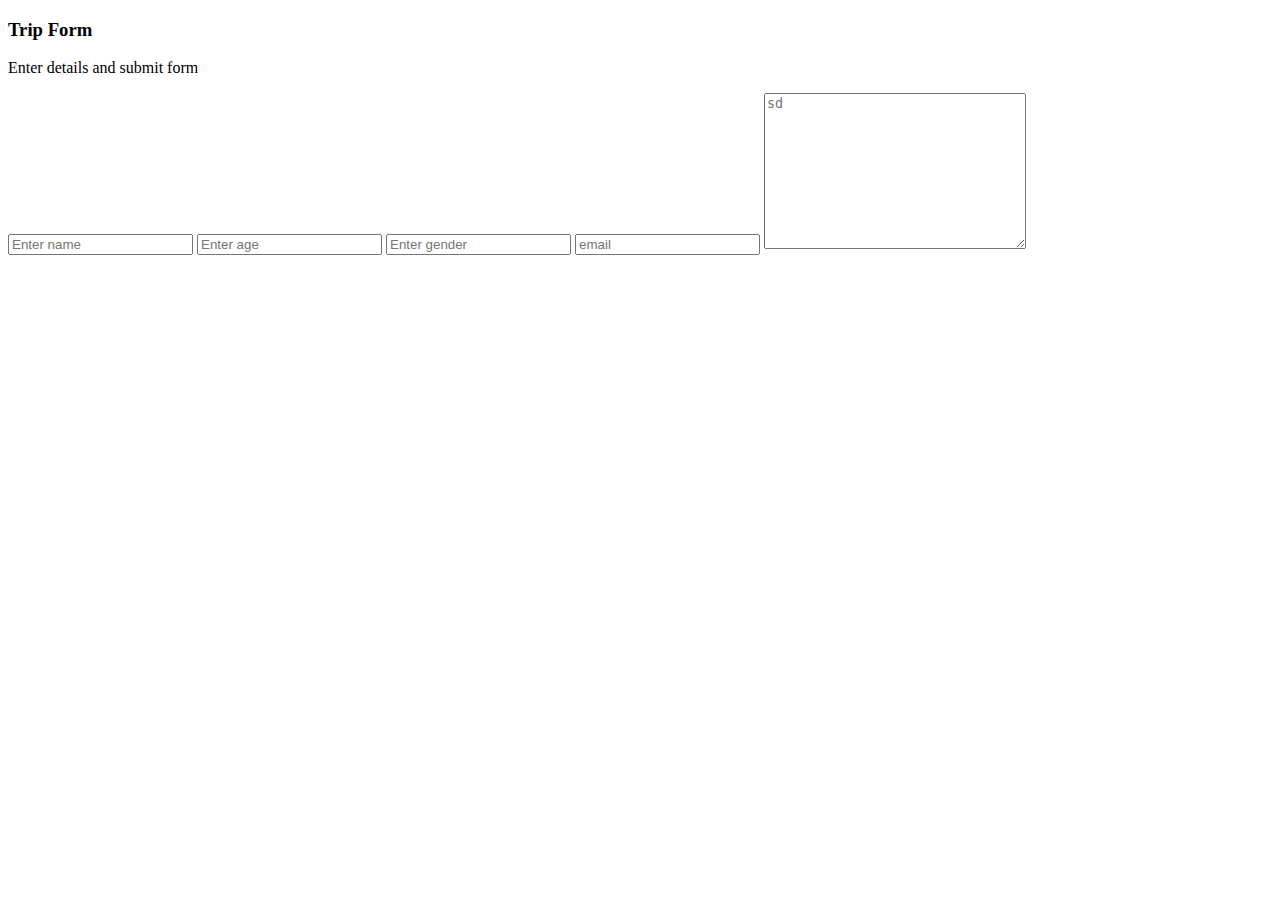
<file: others/test/index.html>
<!DOCTYPE html>
<html lang="en">
<head>
    <meta charset="UTF-8">
    <meta http-equiv="X-UA-Compatible" content="IE=edge">
    <meta name="viewport" content="width=device-width, initial-scale=1.0">
    <title>Travel Form</title>
</head>
<body>
    <div class="container">
        <h3>Trip Form</h3>
        <p>Enter details and submit form</p>
            <form action="index.php" method="post">
                <input type="text" name="name" id="name" placeholder="Enter name">
                <input type="text" name="age" id="age" placeholder="Enter age">
                <input type="text" name="gender" id="gender" placeholder="Enter gender">
                <input type="email" name="email" id="email" placeholder="email">
                <textarea name="desc" id="desc" cols="30" rows="10" placeholder="sd"></textarea>
                
            </form>
    </div>
</body>
</html>
</file>
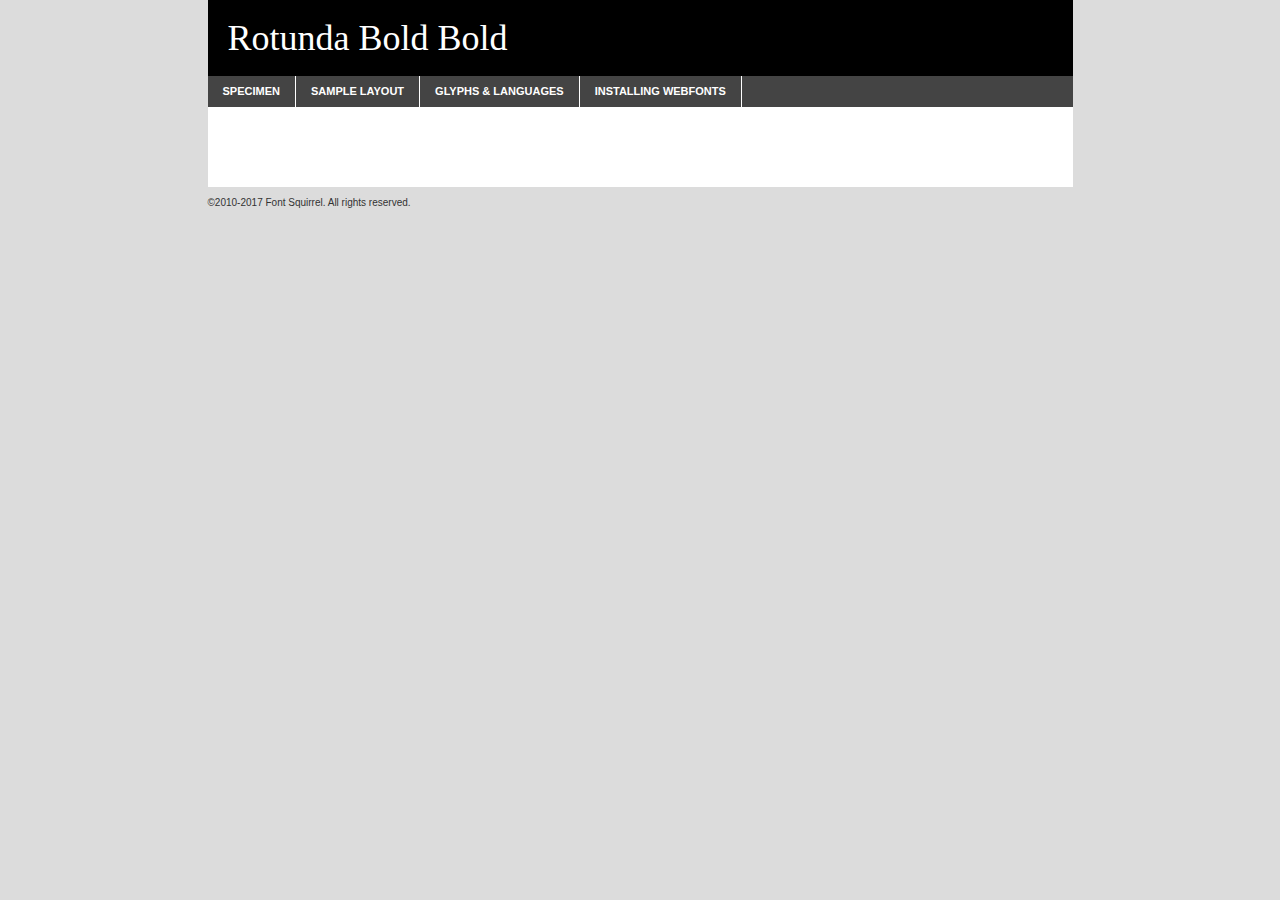
<file: css/fonts/rotunda-bold-demo.html>
<!DOCTYPE html PUBLIC "-//W3C//DTD XHTML 1.0 Transitional//EN"
        "http://www.w3.org/TR/xhtml1/DTD/xhtml1-transitional.dtd">

<html xmlns="http://www.w3.org/1999/xhtml" xml:lang="en" lang="en">
<head>
    <meta http-equiv="Content-Type" content="text/html; charset=utf-8"/>
    <script src="http://ajax.googleapis.com/ajax/libs/jquery/1.7.2/jquery.min.js" type="text/javascript" charset="utf-8"></script>
    <script type="text/javascript">
		(function($) {
			$.fn.easyTabs = function(option) {
				var param = jQuery.extend({ fadeSpeed: 'fast', defaultContent: 1, activeClass: 'active' }, option);
				$(this).each(function() {
					var thisId = '#' + this.id;
					if ( param.defaultContent == '' )
					{
						param.defaultContent = 1;
					}
					if ( typeof param.defaultContent == 'number' )
					{
						var defaultTab = $(thisId + ' .tabs li:eq(' + (param.defaultContent - 1) + ') a').attr('href').substr(1);
					}
					else
					{
						var defaultTab = param.defaultContent;
					}
					$(thisId + ' .tabs li a').each(function() {
						var tabToHide = $(this).attr('href').substr(1);
						$('#' + tabToHide).addClass('easytabs-tab-content');
					});
					hideAll();
					changeContent(defaultTab);

					function hideAll() {$(thisId + ' .easytabs-tab-content').hide();}

					function changeContent(tabId)
					{
						hideAll();
						$(thisId + ' .tabs li').removeClass(param.activeClass);
						$(thisId + ' .tabs li a[href=#' + tabId + ']').closest('li').addClass(param.activeClass);
						if ( param.fadeSpeed != 'none' )
						{
							$(thisId + ' #' + tabId).fadeIn(param.fadeSpeed);
						}
						else
						{
							$(thisId + ' #' + tabId).show();
						}
					}

					$(thisId + ' .tabs li').click(function() {
						var tabId = $(this).find('a').attr('href').substr(1);
						changeContent(tabId);
						return false;
					});
				});
			}
		})(jQuery);
    </script>
    <link rel="stylesheet" href="specimen_files/specimen_stylesheet.css" type="text/css" charset="utf-8"/>
    <link rel="stylesheet" href="stylesheet.css" type="text/css" charset="utf-8"/>

    <style type="text/css">
        		body {
			font-family: 'rotundabold';
        		}

            </style>

    <title>Rotunda Bold Bold Specimen</title>


    <script type="text/javascript" charset="utf-8">
		$(document).ready(function() {
			$('#container').easyTabs({ defaultContent: 1 });
		});
    </script>
</head>

<body>
<div id="container">
    <div id="header">
		Rotunda Bold Bold    </div>
    <ul class="tabs">
        <li><a href="#specimen">Specimen</a></li>
        <li><a href="#layout">Sample Layout</a></li>
		        <li><a href="#glyphs">Glyphs &amp; Languages</a></li>
        <li><a href="#installing">Installing Webfonts</a></li>

    </ul>

    <div id="main_content">


        <div id="specimen">

            <div class="section">
                <div class="grid12 firstcol">
                    <div class="huge">AaBb</div>
                </div>
            </div>

            <div class="section">
                <div class="glyph_range">A&#x200B;B&#x200b;C&#x200b;D&#x200b;E&#x200b;F&#x200b;G&#x200b;H&#x200b;I&#x200b;J&#x200b;K&#x200b;L&#x200b;M&#x200b;N&#x200b;O&#x200b;P&#x200b;Q&#x200b;R&#x200b;S&#x200b;T&#x200b;U&#x200b;V&#x200b;W&#x200b;X&#x200b;Y&#x200b;Z&#x200b;a&#x200b;b&#x200b;c&#x200b;d&#x200b;e&#x200b;f&#x200b;g&#x200b;h&#x200b;i&#x200b;j&#x200b;k&#x200b;l&#x200b;m&#x200b;n&#x200b;o&#x200b;p&#x200b;q&#x200b;r&#x200b;s&#x200b;t&#x200b;u&#x200b;v&#x200b;w&#x200b;x&#x200b;y&#x200b;z&#x200b;1&#x200b;2&#x200b;3&#x200b;4&#x200b;5&#x200b;6&#x200b;7&#x200b;8&#x200b;9&#x200b;0&#x200b;&amp;&#x200b;.&#x200b;,&#x200b;?&#x200b;!&#x200b;&#64;&#x200b;(&#x200b;)&#x200b;#&#x200b;$&#x200b;%&#x200b;*&#x200b;+&#x200b;-&#x200b;=&#x200b;:&#x200b;;</div>
            </div>
            <div class="section">
                <div class="grid12 firstcol">
                    <table class="sample_table">
                        <tr>
                            <td>10</td>
                            <td class="size10">abcdefghijklmnopqrstuvwxyzABCDEFGHIJKLMNOPQRSTUVWXYZ0123456789abcdefghijklmnopqrstuvwxyzABCDEFGHIJKLMNOPQRSTUVWXYZ0123456789abcdefghijklmnopqrstuvwxyzABCDEFGHIJKLMNOPQRSTUVWXYZ</td>
                        </tr>
                        <tr>
                            <td>11</td>
                            <td class="size11">abcdefghijklmnopqrstuvwxyzABCDEFGHIJKLMNOPQRSTUVWXYZ0123456789abcdefghijklmnopqrstuvwxyzABCDEFGHIJKLMNOPQRSTUVWXYZ0123456789abcdefghijklmnopqrstuvwxyzABCDEFGHIJKLMNOPQRSTUVWXYZ</td>
                        </tr>
                        <tr>
                            <td>12</td>
                            <td class="size12">abcdefghijklmnopqrstuvwxyzABCDEFGHIJKLMNOPQRSTUVWXYZ0123456789abcdefghijklmnopqrstuvwxyzABCDEFGHIJKLMNOPQRSTUVWXYZ0123456789abcdefghijklmnopqrstuvwxyzABCDEFGHIJKLMNOPQRSTUVWXYZ</td>
                        </tr>
                        <tr>
                            <td>13</td>
                            <td class="size13">abcdefghijklmnopqrstuvwxyzABCDEFGHIJKLMNOPQRSTUVWXYZ0123456789abcdefghijklmnopqrstuvwxyzABCDEFGHIJKLMNOPQRSTUVWXYZ0123456789abcdefghijklmnopqrstuvwxyzABCDEFGHIJKLMNOPQRSTUVWXYZ</td>
                        </tr>
                        <tr>
                            <td>14</td>
                            <td class="size14">abcdefghijklmnopqrstuvwxyzABCDEFGHIJKLMNOPQRSTUVWXYZ0123456789abcdefghijklmnopqrstuvwxyzABCDEFGHIJKLMNOPQRSTUVWXYZ0123456789abcdefghijklmnopqrstuvwxyzABCDEFGHIJKLMNOPQRSTUVWXYZ</td>
                        </tr>
                        <tr>
                            <td>16</td>
                            <td class="size16">abcdefghijklmnopqrstuvwxyzABCDEFGHIJKLMNOPQRSTUVWXYZ0123456789abcdefghijklmnopqrstuvwxyzABCDEFGHIJKLMNOPQRSTUVWXYZ</td>
                        </tr>
                        <tr>
                            <td>18</td>
                            <td class="size18">abcdefghijklmnopqrstuvwxyzABCDEFGHIJKLMNOPQRSTUVWXYZ0123456789abcdefghijklmnopqrstuvwxyzABCDEFGHIJKLMNOPQRSTUVWXYZ</td>
                        </tr>
                        <tr>
                            <td>20</td>
                            <td class="size20">abcdefghijklmnopqrstuvwxyzABCDEFGHIJKLMNOPQRSTUVWXYZ0123456789abcdefghijklmnopqrstuvwxyzABCDEFGHIJKLMNOPQRSTUVWXYZ</td>
                        </tr>
                        <tr>
                            <td>24</td>
                            <td class="size24">abcdefghijklmnopqrstuvwxyzABCDEFGHIJKLMNOPQRSTUVWXYZ0123456789abcdefghijklmnopqrstuvwxyzABCDEFGHIJKLMNOPQRSTUVWXYZ</td>
                        </tr>
                        <tr>
                            <td>30</td>
                            <td class="size30">abcdefghijklmnopqrstuvwxyzABCDEFGHIJKLMNOPQRSTUVWXYZ0123456789abcdefghijklmnopqrstuvwxyzABCDEFGHIJKLMNOPQRSTUVWXYZ</td>
                        </tr>
                        <tr>
                            <td>36</td>
                            <td class="size36">abcdefghijklmnopqrstuvwxyzABCDEFGHIJKLMNOPQRSTUVWXYZ0123456789abcdefghijklmnopqrstuvwxyzABCDEFGHIJKLMNOPQRSTUVWXYZ</td>
                        </tr>
                        <tr>
                            <td>48</td>
                            <td class="size48">abcdefghijklmnopqrstuvwxyzABCDEFGHIJKLMNOPQRSTUVWXYZ0123456789abcdefghijklmnopqrstuvwxyzABCDEFGHIJKLMNOPQRSTUVWXYZ</td>
                        </tr>
                        <tr>
                            <td>60</td>
                            <td class="size60">abcdefghijklmnopqrstuvwxyzABCDEFGHIJKLMNOPQRSTUVWXYZ0123456789abcdefghijklmnopqrstuvwxyzABCDEFGHIJKLMNOPQRSTUVWXYZ</td>
                        </tr>
                        <tr>
                            <td>72</td>
                            <td class="size72">abcdefghijklmnopqrstuvwxyzABCDEFGHIJKLMNOPQRSTUVWXYZ0123456789abcdefghijklmnopqrstuvwxyzABCDEFGHIJKLMNOPQRSTUVWXYZ</td>
                        </tr>
                        <tr>
                            <td>90</td>
                            <td class="size90">abcdefghijklmnopqrstuvwxyzABCDEFGHIJKLMNOPQRSTUVWXYZ0123456789abcdefghijklmnopqrstuvwxyzABCDEFGHIJKLMNOPQRSTUVWXYZ</td>
                        </tr>
                    </table>

                </div>

            </div>


            <div class="section" id="bodycomparison">


                <div id="xheight">
                    <div class="fontbody">&#x25FC;&#x25FC;&#x25FC;&#x25FC;&#x25FC;&#x25FC;&#x25FC;&#x25FC;&#x25FC;&#x25FC;&#x25FC;&#x25FC;&#x25FC;&#x25FC;&#x25FC;&#x25FC;&#x25FC;&#x25FC;&#x25FC;&#x25FC;&#x25FC;&#x25FC;&#x25FC;&#x25FC;&#x25FC;&#x25FC;&#x25FC;&#x25FC;&#x25FC;&#x25FC;&#x25FC;&#x25FC;&#x25FC;&#x25FC;&#x25FC;&#x25FC;&#x25FC;&#x25FC;&#x25FC;&#x25FC;&#x25FC;&#x25FC;&#x25FC;&#x25FC;&#x25FC;&#x25FC;&#x25FC;&#x25FC;&#x25FC;&#x25FC;&#x25FC;&#x25FC;&#x25FC;&#x25FC;&#x25FC;&#x25FC;&#x25FC;&#x25FC;&#x25FC;&#x25FC;&#x25FC;&#x25FC;&#x25FC;&#x25FC;&#x25FC;&#x25FC;&#x25FC;&#x25FC;&#x25FC;&#x25FC;&#x25FC;&#x25FC;&#x25FC;&#x25FC;&#x25FC;&#x25FC;&#x25FC;&#x25FC;&#x25FC;&#x25FC;&#x25FC;&#x25FC;&#x25FC;&#x25FC;&#x25FC;&#x25FC;&#x25FC;&#x25FC;&#x25FC;&#x25FC;&#x25FC;&#x25FC;&#x25FC;&#x25FC;&#x25FC;&#x25FC;&#x25FC;&#x25FC;&#x25FC;body</div>
                    <div class="arialbody">body</div>
                    <div class="verdanabody">body</div>
                    <div class="georgiabody">body</div>
                </div>
                <div class="fontbody" style="z-index:1">
                    body<span>Rotunda Bold Bold</span>
                </div>
                <div class="arialbody" style="z-index:1">
                    body<span>Arial</span>
                </div>
                <div class="verdanabody" style="z-index:1">
                    body<span>Verdana</span>
                </div>
                <div class="georgiabody" style="z-index:1">
                    body<span>Georgia</span>
                </div>


            </div>


            <div class="section psample psample_row1" id="">

                <div class="grid2 firstcol">
                    <p class="size10"><span>10.</span>Aenean lacinia bibendum nulla sed consectetur. Fusce dapibus, tellus ac cursus commodo, tortor mauris condimentum nibh, ut fermentum massa justo sit amet risus. Nullam id dolor id nibh ultricies vehicula ut id elit. Cum sociis natoque penatibus et magnis dis parturient montes, nascetur ridiculus mus. Nulla vitae elit libero, a pharetra augue.</p>

                </div>
                <div class="grid3">
                    <p class="size11"><span>11.</span>Aenean lacinia bibendum nulla sed consectetur. Fusce dapibus, tellus ac cursus commodo, tortor mauris condimentum nibh, ut fermentum massa justo sit amet risus. Nullam id dolor id nibh ultricies vehicula ut id elit. Cum sociis natoque penatibus et magnis dis parturient montes, nascetur ridiculus mus. Nulla vitae elit libero, a pharetra augue.</p>

                </div>
                <div class="grid3">
                    <p class="size12"><span>12.</span>Aenean lacinia bibendum nulla sed consectetur. Fusce dapibus, tellus ac cursus commodo, tortor mauris condimentum nibh, ut fermentum massa justo sit amet risus. Nullam id dolor id nibh ultricies vehicula ut id elit. Cum sociis natoque penatibus et magnis dis parturient montes, nascetur ridiculus mus. Nulla vitae elit libero, a pharetra augue.</p>

                </div>
                <div class="grid4">
                    <p class="size13"><span>13.</span>Aenean lacinia bibendum nulla sed consectetur. Fusce dapibus, tellus ac cursus commodo, tortor mauris condimentum nibh, ut fermentum massa justo sit amet risus. Nullam id dolor id nibh ultricies vehicula ut id elit. Cum sociis natoque penatibus et magnis dis parturient montes, nascetur ridiculus mus. Nulla vitae elit libero, a pharetra augue.</p>

                </div>
                <div class="white_blend"></div>

            </div>
            <div class="section psample psample_row2" id="">
                <div class="grid3 firstcol">
                    <p class="size14"><span>14.</span>Aenean lacinia bibendum nulla sed consectetur. Fusce dapibus, tellus ac cursus commodo, tortor mauris condimentum nibh, ut fermentum massa justo sit amet risus. Nullam id dolor id nibh ultricies vehicula ut id elit. Cum sociis natoque penatibus et magnis dis parturient montes, nascetur ridiculus mus. Nulla vitae elit libero, a pharetra augue.</p>

                </div>
                <div class="grid4">
                    <p class="size16"><span>16.</span>Aenean lacinia bibendum nulla sed consectetur. Fusce dapibus, tellus ac cursus commodo, tortor mauris condimentum nibh, ut fermentum massa justo sit amet risus. Nullam id dolor id nibh ultricies vehicula ut id elit. Cum sociis natoque penatibus et magnis dis parturient montes, nascetur ridiculus mus. Nulla vitae elit libero, a pharetra augue.</p>

                </div>
                <div class="grid5">
                    <p class="size18"><span>18.</span>Aenean lacinia bibendum nulla sed consectetur. Fusce dapibus, tellus ac cursus commodo, tortor mauris condimentum nibh, ut fermentum massa justo sit amet risus. Nullam id dolor id nibh ultricies vehicula ut id elit. Cum sociis natoque penatibus et magnis dis parturient montes, nascetur ridiculus mus. Nulla vitae elit libero, a pharetra augue.</p>

                </div>

                <div class="white_blend"></div>

            </div>

            <div class="section psample psample_row3" id="">
                <div class="grid5 firstcol">
                    <p class="size20"><span>20.</span>Aenean lacinia bibendum nulla sed consectetur. Fusce dapibus, tellus ac cursus commodo, tortor mauris condimentum nibh, ut fermentum massa justo sit amet risus. Nullam id dolor id nibh ultricies vehicula ut id elit. Cum sociis natoque penatibus et magnis dis parturient montes, nascetur ridiculus mus. Nulla vitae elit libero, a pharetra augue.</p>
                </div>
                <div class="grid7">
                    <p class="size24"><span>24.</span>Aenean lacinia bibendum nulla sed consectetur. Fusce dapibus, tellus ac cursus commodo, tortor mauris condimentum nibh, ut fermentum massa justo sit amet risus. Nullam id dolor id nibh ultricies vehicula ut id elit. Cum sociis natoque penatibus et magnis dis parturient montes, nascetur ridiculus mus. Nulla vitae elit libero, a pharetra augue.</p>
                </div>

                <div class="white_blend"></div>

            </div>

            <div class="section psample psample_row4" id="">
                <div class="grid12 firstcol">
                    <p class="size30"><span>30.</span>Aenean lacinia bibendum nulla sed consectetur. Fusce dapibus, tellus ac cursus commodo, tortor mauris condimentum nibh, ut fermentum massa justo sit amet risus. Nullam id dolor id nibh ultricies vehicula ut id elit. Cum sociis natoque penatibus et magnis dis parturient montes, nascetur ridiculus mus. Nulla vitae elit libero, a pharetra augue.</p>
                </div>
                <div class="white_blend"></div>

            </div>


            <div class="section psample psample_row1 fullreverse">
                <div class="grid2 firstcol">
                    <p class="size10"><span>10.</span>Aenean lacinia bibendum nulla sed consectetur. Fusce dapibus, tellus ac cursus commodo, tortor mauris condimentum nibh, ut fermentum massa justo sit amet risus. Nullam id dolor id nibh ultricies vehicula ut id elit. Cum sociis natoque penatibus et magnis dis parturient montes, nascetur ridiculus mus. Nulla vitae elit libero, a pharetra augue.</p>

                </div>
                <div class="grid3">
                    <p class="size11"><span>11.</span>Aenean lacinia bibendum nulla sed consectetur. Fusce dapibus, tellus ac cursus commodo, tortor mauris condimentum nibh, ut fermentum massa justo sit amet risus. Nullam id dolor id nibh ultricies vehicula ut id elit. Cum sociis natoque penatibus et magnis dis parturient montes, nascetur ridiculus mus. Nulla vitae elit libero, a pharetra augue.</p>

                </div>
                <div class="grid3">
                    <p class="size12"><span>12.</span>Aenean lacinia bibendum nulla sed consectetur. Fusce dapibus, tellus ac cursus commodo, tortor mauris condimentum nibh, ut fermentum massa justo sit amet risus. Nullam id dolor id nibh ultricies vehicula ut id elit. Cum sociis natoque penatibus et magnis dis parturient montes, nascetur ridiculus mus. Nulla vitae elit libero, a pharetra augue.</p>

                </div>
                <div class="grid4">
                    <p class="size13"><span>13.</span>Aenean lacinia bibendum nulla sed consectetur. Fusce dapibus, tellus ac cursus commodo, tortor mauris condimentum nibh, ut fermentum massa justo sit amet risus. Nullam id dolor id nibh ultricies vehicula ut id elit. Cum sociis natoque penatibus et magnis dis parturient montes, nascetur ridiculus mus. Nulla vitae elit libero, a pharetra augue.</p>

                </div>
                <div class="black_blend"></div>

            </div>

            <div class="section psample psample_row2 fullreverse">
                <div class="grid3 firstcol">
                    <p class="size14"><span>14.</span>Aenean lacinia bibendum nulla sed consectetur. Fusce dapibus, tellus ac cursus commodo, tortor mauris condimentum nibh, ut fermentum massa justo sit amet risus. Nullam id dolor id nibh ultricies vehicula ut id elit. Cum sociis natoque penatibus et magnis dis parturient montes, nascetur ridiculus mus. Nulla vitae elit libero, a pharetra augue.</p>

                </div>
                <div class="grid4">
                    <p class="size16"><span>16.</span>Aenean lacinia bibendum nulla sed consectetur. Fusce dapibus, tellus ac cursus commodo, tortor mauris condimentum nibh, ut fermentum massa justo sit amet risus. Nullam id dolor id nibh ultricies vehicula ut id elit. Cum sociis natoque penatibus et magnis dis parturient montes, nascetur ridiculus mus. Nulla vitae elit libero, a pharetra augue.</p>

                </div>
                <div class="grid5">
                    <p class="size18"><span>18.</span>Aenean lacinia bibendum nulla sed consectetur. Fusce dapibus, tellus ac cursus commodo, tortor mauris condimentum nibh, ut fermentum massa justo sit amet risus. Nullam id dolor id nibh ultricies vehicula ut id elit. Cum sociis natoque penatibus et magnis dis parturient montes, nascetur ridiculus mus. Nulla vitae elit libero, a pharetra augue.</p>

                </div>
                <div class="black_blend"></div>

            </div>

            <div class="section psample fullreverse psample_row3" id="">
                <div class="grid5 firstcol">
                    <p class="size20"><span>20.</span>Aenean lacinia bibendum nulla sed consectetur. Fusce dapibus, tellus ac cursus commodo, tortor mauris condimentum nibh, ut fermentum massa justo sit amet risus. Nullam id dolor id nibh ultricies vehicula ut id elit. Cum sociis natoque penatibus et magnis dis parturient montes, nascetur ridiculus mus. Nulla vitae elit libero, a pharetra augue.</p>
                </div>
                <div class="grid7">
                    <p class="size24"><span>24.</span>Aenean lacinia bibendum nulla sed consectetur. Fusce dapibus, tellus ac cursus commodo, tortor mauris condimentum nibh, ut fermentum massa justo sit amet risus. Nullam id dolor id nibh ultricies vehicula ut id elit. Cum sociis natoque penatibus et magnis dis parturient montes, nascetur ridiculus mus. Nulla vitae elit libero, a pharetra augue.</p>
                </div>

                <div class="black_blend"></div>

            </div>

            <div class="section psample fullreverse psample_row4" id="" style="border-bottom: 20px #000 solid;">
                <div class="grid12 firstcol">
                    <p class="size30"><span>30.</span>Aenean lacinia bibendum nulla sed consectetur. Fusce dapibus, tellus ac cursus commodo, tortor mauris condimentum nibh, ut fermentum massa justo sit amet risus. Nullam id dolor id nibh ultricies vehicula ut id elit. Cum sociis natoque penatibus et magnis dis parturient montes, nascetur ridiculus mus. Nulla vitae elit libero, a pharetra augue.</p>
                </div>
                <div class="black_blend"></div>

            </div>


        </div>

        <div id="layout">

            <div class="section">

                <div class="grid12 firstcol">
                    <h1>Lorem Ipsum Dolor</h1>
                    <h2>Etiam porta sem malesuada magna mollis euismod</h2>

                    <p class="byline">By <a href="#link">Aenean Lacinia</a></p>
                </div>
            </div>
            <div class="section">
                <div class="grid8 firstcol">
                    <p class="large">Donec sed odio dui. Morbi leo risus, porta ac consectetur ac, vestibulum at eros. Fusce dapibus, tellus ac cursus commodo, tortor mauris condimentum nibh, ut fermentum massa justo sit amet risus. </p>


                    <h3>Pellentesque ornare sem</h3>

                    <p>Maecenas sed diam eget risus varius blandit sit amet non magna. Maecenas faucibus mollis interdum. Donec ullamcorper nulla non metus auctor fringilla. Nullam id dolor id nibh ultricies vehicula ut id elit. Nullam id dolor id nibh ultricies vehicula ut id elit. </p>

                    <p>Aenean eu leo quam. Pellentesque ornare sem lacinia quam venenatis vestibulum. Lorem ipsum dolor sit amet, consectetur adipiscing elit. Cum sociis natoque penatibus et magnis dis parturient montes, nascetur ridiculus mus. </p>

                    <p>Nulla vitae elit libero, a pharetra augue. Praesent commodo cursus magna, vel scelerisque nisl consectetur et. Aenean lacinia bibendum nulla sed consectetur. </p>

                    <p>Nullam quis risus eget urna mollis ornare vel eu leo. Nullam quis risus eget urna mollis ornare vel eu leo. Maecenas sed diam eget risus varius blandit sit amet non magna. Donec ullamcorper nulla non metus auctor fringilla. </p>

                    <h3>Cras mattis consectetur</h3>

                    <p>Aenean eu leo quam. Pellentesque ornare sem lacinia quam venenatis vestibulum. Aenean lacinia bibendum nulla sed consectetur. Integer posuere erat a ante venenatis dapibus posuere velit aliquet. Cras mattis consectetur purus sit amet fermentum. </p>

                    <p>Nullam id dolor id nibh ultricies vehicula ut id elit. Nullam quis risus eget urna mollis ornare vel eu leo. Cras mattis consectetur purus sit amet fermentum.</p>
                </div>

                <div class="grid4 sidebar">

                    <div class="box reverse">
                        <p class="last">Nullam quis risus eget urna mollis ornare vel eu leo. Donec ullamcorper nulla non metus auctor fringilla. Cras mattis consectetur purus sit amet fermentum. Sed posuere consectetur est at lobortis. Lorem ipsum dolor sit amet, consectetur adipiscing elit. </p>
                    </div>

                    <p class="caption">Maecenas sed diam eget risus varius.</p>

                    <p>Vestibulum id ligula porta felis euismod semper. Integer posuere erat a ante venenatis dapibus posuere velit aliquet. Vestibulum id ligula porta felis euismod semper. Sed posuere consectetur est at lobortis. Maecenas sed diam eget risus varius blandit sit amet non magna. Fusce dapibus, tellus ac cursus commodo, tortor mauris condimentum nibh, ut fermentum massa justo sit amet risus. </p>


                    <p>Duis mollis, est non commodo luctus, nisi erat porttitor ligula, eget lacinia odio sem nec elit. Aenean lacinia bibendum nulla sed consectetur. Vivamus sagittis lacus vel augue laoreet rutrum faucibus dolor auctor. Aenean lacinia bibendum nulla sed consectetur. Nullam quis risus eget urna mollis ornare vel eu leo. </p>

                    <p>Praesent commodo cursus magna, vel scelerisque nisl consectetur et. Donec ullamcorper nulla non metus auctor fringilla. Maecenas faucibus mollis interdum. Fusce dapibus, tellus ac cursus commodo, tortor mauris condimentum nibh, ut fermentum massa justo sit amet risus. </p>

                </div>
            </div>

        </div>


		

        <div id="glyphs">
            <div class="section">
                <div class="grid12 firstcol">

                    <h1>Language Support</h1>
                    <p>The subset of Rotunda Bold Bold in this kit supports the following languages:<br/>

						Albanian, Basque, Breton, Chamorro, Danish, Dutch, English, Faroese, Finnish, French, Frisian, Galician, German, Icelandic, Italian, Malagasy, Norwegian, Portuguese, Spanish, Alsatian, Aragonese, Arapaho, Arrernte, Asturian, Aymara, Bislama, Cebuano, Corsican, Fijian, French_creole, Genoese, Gilbertese, Greenlandic, Haitian_creole, Hiligaynon, Hmong, Hopi, Ibanag, Iloko_ilokano, Indonesian, Interglossa_glosa, Interlingua, Irish_gaelic, Jerriais, Lojban, Lombard, Luxembourgeois, Manx, Mohawk, Norfolk_pitcairnese, Occitan, Oromo, Pangasinan, Papiamento, Piedmontese, Potawatomi, Rhaeto-romance, Romansh, Rotokas, Sami_lule, Samoan, Sardinian, Scots_gaelic, Seychelles_creole, Shona, Sicilian, Somali, Southern_ndebele, Swahili, Swati_swazi, Tagalog_filipino_pilipino, Tetum, Tok_pisin, Uyghur_latinized, Volapuk, Walloon, Warlpiri, Xhosa, Yapese, Zulu, Latinbasic, Ubasic, Demo                    </p>
                    <h1>Glyph Chart</h1>
                    <p>The subset of Rotunda Bold Bold in this kit includes all the glyphs listed below. Unicode entities are included above each glyph to help you insert individual characters into your layout.</p>
                    <div id="glyph_chart">

																																	                                <div><p>&amp;#13;</p>&#13;</div>
																				                                <div><p>&amp;#32;</p>&#32;</div>
																				                                <div><p>&amp;#33;</p>&#33;</div>
																				                                <div><p>&amp;#34;</p>&#34;</div>
																				                                <div><p>&amp;#35;</p>&#35;</div>
																				                                <div><p>&amp;#36;</p>&#36;</div>
																				                                <div><p>&amp;#37;</p>&#37;</div>
																				                                <div><p>&amp;#38;</p>&#38;</div>
																				                                <div><p>&amp;#39;</p>&#39;</div>
																				                                <div><p>&amp;#40;</p>&#40;</div>
																				                                <div><p>&amp;#41;</p>&#41;</div>
																				                                <div><p>&amp;#42;</p>&#42;</div>
																				                                <div><p>&amp;#43;</p>&#43;</div>
																				                                <div><p>&amp;#44;</p>&#44;</div>
																				                                <div><p>&amp;#45;</p>&#45;</div>
																				                                <div><p>&amp;#46;</p>&#46;</div>
																				                                <div><p>&amp;#47;</p>&#47;</div>
																				                                <div><p>&amp;#48;</p>&#48;</div>
																				                                <div><p>&amp;#49;</p>&#49;</div>
																				                                <div><p>&amp;#50;</p>&#50;</div>
																				                                <div><p>&amp;#51;</p>&#51;</div>
																				                                <div><p>&amp;#52;</p>&#52;</div>
																				                                <div><p>&amp;#53;</p>&#53;</div>
																				                                <div><p>&amp;#54;</p>&#54;</div>
																				                                <div><p>&amp;#55;</p>&#55;</div>
																				                                <div><p>&amp;#56;</p>&#56;</div>
																				                                <div><p>&amp;#57;</p>&#57;</div>
																				                                <div><p>&amp;#58;</p>&#58;</div>
																				                                <div><p>&amp;#59;</p>&#59;</div>
																				                                <div><p>&amp;#60;</p>&#60;</div>
																				                                <div><p>&amp;#61;</p>&#61;</div>
																				                                <div><p>&amp;#62;</p>&#62;</div>
																				                                <div><p>&amp;#63;</p>&#63;</div>
																				                                <div><p>&amp;#64;</p>&#64;</div>
																				                                <div><p>&amp;#65;</p>&#65;</div>
																				                                <div><p>&amp;#66;</p>&#66;</div>
																				                                <div><p>&amp;#67;</p>&#67;</div>
																				                                <div><p>&amp;#68;</p>&#68;</div>
																				                                <div><p>&amp;#69;</p>&#69;</div>
																				                                <div><p>&amp;#70;</p>&#70;</div>
																				                                <div><p>&amp;#71;</p>&#71;</div>
																				                                <div><p>&amp;#72;</p>&#72;</div>
																				                                <div><p>&amp;#73;</p>&#73;</div>
																				                                <div><p>&amp;#74;</p>&#74;</div>
																				                                <div><p>&amp;#75;</p>&#75;</div>
																				                                <div><p>&amp;#76;</p>&#76;</div>
																				                                <div><p>&amp;#77;</p>&#77;</div>
																				                                <div><p>&amp;#78;</p>&#78;</div>
																				                                <div><p>&amp;#79;</p>&#79;</div>
																				                                <div><p>&amp;#80;</p>&#80;</div>
																				                                <div><p>&amp;#81;</p>&#81;</div>
																				                                <div><p>&amp;#82;</p>&#82;</div>
																				                                <div><p>&amp;#83;</p>&#83;</div>
																				                                <div><p>&amp;#84;</p>&#84;</div>
																				                                <div><p>&amp;#85;</p>&#85;</div>
																				                                <div><p>&amp;#86;</p>&#86;</div>
																				                                <div><p>&amp;#87;</p>&#87;</div>
																				                                <div><p>&amp;#88;</p>&#88;</div>
																				                                <div><p>&amp;#89;</p>&#89;</div>
																				                                <div><p>&amp;#90;</p>&#90;</div>
																				                                <div><p>&amp;#91;</p>&#91;</div>
																				                                <div><p>&amp;#92;</p>&#92;</div>
																				                                <div><p>&amp;#93;</p>&#93;</div>
																				                                <div><p>&amp;#94;</p>&#94;</div>
																				                                <div><p>&amp;#95;</p>&#95;</div>
																				                                <div><p>&amp;#96;</p>&#96;</div>
																				                                <div><p>&amp;#97;</p>&#97;</div>
																				                                <div><p>&amp;#98;</p>&#98;</div>
																				                                <div><p>&amp;#99;</p>&#99;</div>
																				                                <div><p>&amp;#100;</p>&#100;</div>
																				                                <div><p>&amp;#101;</p>&#101;</div>
																				                                <div><p>&amp;#102;</p>&#102;</div>
																				                                <div><p>&amp;#103;</p>&#103;</div>
																				                                <div><p>&amp;#104;</p>&#104;</div>
																				                                <div><p>&amp;#105;</p>&#105;</div>
																				                                <div><p>&amp;#106;</p>&#106;</div>
																				                                <div><p>&amp;#107;</p>&#107;</div>
																				                                <div><p>&amp;#108;</p>&#108;</div>
																				                                <div><p>&amp;#109;</p>&#109;</div>
																				                                <div><p>&amp;#110;</p>&#110;</div>
																				                                <div><p>&amp;#111;</p>&#111;</div>
																				                                <div><p>&amp;#112;</p>&#112;</div>
																				                                <div><p>&amp;#113;</p>&#113;</div>
																				                                <div><p>&amp;#114;</p>&#114;</div>
																				                                <div><p>&amp;#115;</p>&#115;</div>
																				                                <div><p>&amp;#116;</p>&#116;</div>
																				                                <div><p>&amp;#117;</p>&#117;</div>
																				                                <div><p>&amp;#118;</p>&#118;</div>
																				                                <div><p>&amp;#119;</p>&#119;</div>
																				                                <div><p>&amp;#120;</p>&#120;</div>
																				                                <div><p>&amp;#121;</p>&#121;</div>
																				                                <div><p>&amp;#122;</p>&#122;</div>
																				                                <div><p>&amp;#123;</p>&#123;</div>
																				                                <div><p>&amp;#124;</p>&#124;</div>
																				                                <div><p>&amp;#125;</p>&#125;</div>
																				                                <div><p>&amp;#126;</p>&#126;</div>
																				                                <div><p>&amp;#160;</p>&#160;</div>
																				                                <div><p>&amp;#161;</p>&#161;</div>
																				                                <div><p>&amp;#162;</p>&#162;</div>
																				                                <div><p>&amp;#163;</p>&#163;</div>
																				                                <div><p>&amp;#164;</p>&#164;</div>
																				                                <div><p>&amp;#165;</p>&#165;</div>
																				                                <div><p>&amp;#166;</p>&#166;</div>
																				                                <div><p>&amp;#167;</p>&#167;</div>
																				                                <div><p>&amp;#168;</p>&#168;</div>
																				                                <div><p>&amp;#169;</p>&#169;</div>
																				                                <div><p>&amp;#170;</p>&#170;</div>
																				                                <div><p>&amp;#171;</p>&#171;</div>
																				                                <div><p>&amp;#172;</p>&#172;</div>
																				                                <div><p>&amp;#173;</p>&#173;</div>
																				                                <div><p>&amp;#174;</p>&#174;</div>
																				                                <div><p>&amp;#175;</p>&#175;</div>
																				                                <div><p>&amp;#176;</p>&#176;</div>
																				                                <div><p>&amp;#177;</p>&#177;</div>
																				                                <div><p>&amp;#178;</p>&#178;</div>
																				                                <div><p>&amp;#179;</p>&#179;</div>
																				                                <div><p>&amp;#180;</p>&#180;</div>
																				                                <div><p>&amp;#181;</p>&#181;</div>
																				                                <div><p>&amp;#182;</p>&#182;</div>
																				                                <div><p>&amp;#183;</p>&#183;</div>
																				                                <div><p>&amp;#184;</p>&#184;</div>
																				                                <div><p>&amp;#185;</p>&#185;</div>
																				                                <div><p>&amp;#186;</p>&#186;</div>
																				                                <div><p>&amp;#187;</p>&#187;</div>
																				                                <div><p>&amp;#188;</p>&#188;</div>
																				                                <div><p>&amp;#189;</p>&#189;</div>
																				                                <div><p>&amp;#190;</p>&#190;</div>
																				                                <div><p>&amp;#191;</p>&#191;</div>
																				                                <div><p>&amp;#192;</p>&#192;</div>
																				                                <div><p>&amp;#193;</p>&#193;</div>
																				                                <div><p>&amp;#194;</p>&#194;</div>
																				                                <div><p>&amp;#195;</p>&#195;</div>
																				                                <div><p>&amp;#196;</p>&#196;</div>
																				                                <div><p>&amp;#197;</p>&#197;</div>
																				                                <div><p>&amp;#198;</p>&#198;</div>
																				                                <div><p>&amp;#199;</p>&#199;</div>
																				                                <div><p>&amp;#200;</p>&#200;</div>
																				                                <div><p>&amp;#201;</p>&#201;</div>
																				                                <div><p>&amp;#202;</p>&#202;</div>
																				                                <div><p>&amp;#203;</p>&#203;</div>
																				                                <div><p>&amp;#204;</p>&#204;</div>
																				                                <div><p>&amp;#205;</p>&#205;</div>
																				                                <div><p>&amp;#206;</p>&#206;</div>
																				                                <div><p>&amp;#207;</p>&#207;</div>
																				                                <div><p>&amp;#208;</p>&#208;</div>
																				                                <div><p>&amp;#209;</p>&#209;</div>
																				                                <div><p>&amp;#210;</p>&#210;</div>
																				                                <div><p>&amp;#211;</p>&#211;</div>
																				                                <div><p>&amp;#212;</p>&#212;</div>
																				                                <div><p>&amp;#213;</p>&#213;</div>
																				                                <div><p>&amp;#214;</p>&#214;</div>
																				                                <div><p>&amp;#215;</p>&#215;</div>
																				                                <div><p>&amp;#216;</p>&#216;</div>
																				                                <div><p>&amp;#217;</p>&#217;</div>
																				                                <div><p>&amp;#218;</p>&#218;</div>
																				                                <div><p>&amp;#219;</p>&#219;</div>
																				                                <div><p>&amp;#220;</p>&#220;</div>
																				                                <div><p>&amp;#221;</p>&#221;</div>
																				                                <div><p>&amp;#222;</p>&#222;</div>
																				                                <div><p>&amp;#223;</p>&#223;</div>
																				                                <div><p>&amp;#224;</p>&#224;</div>
																				                                <div><p>&amp;#225;</p>&#225;</div>
																				                                <div><p>&amp;#226;</p>&#226;</div>
																				                                <div><p>&amp;#227;</p>&#227;</div>
																				                                <div><p>&amp;#228;</p>&#228;</div>
																				                                <div><p>&amp;#229;</p>&#229;</div>
																				                                <div><p>&amp;#230;</p>&#230;</div>
																				                                <div><p>&amp;#231;</p>&#231;</div>
																				                                <div><p>&amp;#232;</p>&#232;</div>
																				                                <div><p>&amp;#233;</p>&#233;</div>
																				                                <div><p>&amp;#234;</p>&#234;</div>
																				                                <div><p>&amp;#235;</p>&#235;</div>
																				                                <div><p>&amp;#236;</p>&#236;</div>
																				                                <div><p>&amp;#237;</p>&#237;</div>
																				                                <div><p>&amp;#238;</p>&#238;</div>
																				                                <div><p>&amp;#239;</p>&#239;</div>
																				                                <div><p>&amp;#240;</p>&#240;</div>
																				                                <div><p>&amp;#241;</p>&#241;</div>
																				                                <div><p>&amp;#242;</p>&#242;</div>
																				                                <div><p>&amp;#243;</p>&#243;</div>
																				                                <div><p>&amp;#244;</p>&#244;</div>
																				                                <div><p>&amp;#245;</p>&#245;</div>
																				                                <div><p>&amp;#246;</p>&#246;</div>
																				                                <div><p>&amp;#247;</p>&#247;</div>
																				                                <div><p>&amp;#248;</p>&#248;</div>
																				                                <div><p>&amp;#249;</p>&#249;</div>
																				                                <div><p>&amp;#250;</p>&#250;</div>
																				                                <div><p>&amp;#251;</p>&#251;</div>
																				                                <div><p>&amp;#252;</p>&#252;</div>
																				                                <div><p>&amp;#253;</p>&#253;</div>
																				                                <div><p>&amp;#254;</p>&#254;</div>
																				                                <div><p>&amp;#255;</p>&#255;</div>
																				                                <div><p>&amp;#338;</p>&#338;</div>
																				                                <div><p>&amp;#339;</p>&#339;</div>
																				                                <div><p>&amp;#376;</p>&#376;</div>
																				                                <div><p>&amp;#710;</p>&#710;</div>
																				                                <div><p>&amp;#732;</p>&#732;</div>
																				                                <div><p>&amp;#8192;</p>&#8192;</div>
																				                                <div><p>&amp;#8193;</p>&#8193;</div>
																				                                <div><p>&amp;#8194;</p>&#8194;</div>
																				                                <div><p>&amp;#8195;</p>&#8195;</div>
																				                                <div><p>&amp;#8196;</p>&#8196;</div>
																				                                <div><p>&amp;#8197;</p>&#8197;</div>
																				                                <div><p>&amp;#8198;</p>&#8198;</div>
																				                                <div><p>&amp;#8199;</p>&#8199;</div>
																				                                <div><p>&amp;#8200;</p>&#8200;</div>
																				                                <div><p>&amp;#8201;</p>&#8201;</div>
																				                                <div><p>&amp;#8202;</p>&#8202;</div>
																				                                <div><p>&amp;#8208;</p>&#8208;</div>
																				                                <div><p>&amp;#8209;</p>&#8209;</div>
																				                                <div><p>&amp;#8210;</p>&#8210;</div>
																				                                <div><p>&amp;#8211;</p>&#8211;</div>
																				                                <div><p>&amp;#8212;</p>&#8212;</div>
																				                                <div><p>&amp;#8216;</p>&#8216;</div>
																				                                <div><p>&amp;#8217;</p>&#8217;</div>
																				                                <div><p>&amp;#8218;</p>&#8218;</div>
																				                                <div><p>&amp;#8220;</p>&#8220;</div>
																				                                <div><p>&amp;#8221;</p>&#8221;</div>
																				                                <div><p>&amp;#8222;</p>&#8222;</div>
																				                                <div><p>&amp;#8226;</p>&#8226;</div>
																				                                <div><p>&amp;#8230;</p>&#8230;</div>
																				                                <div><p>&amp;#8239;</p>&#8239;</div>
																				                                <div><p>&amp;#8249;</p>&#8249;</div>
																				                                <div><p>&amp;#8250;</p>&#8250;</div>
																				                                <div><p>&amp;#8287;</p>&#8287;</div>
																				                                <div><p>&amp;#8364;</p>&#8364;</div>
																				                                <div><p>&amp;#8482;</p>&#8482;</div>
																				                                <div><p>&amp;#9724;</p>&#9724;</div>
																																                    </div>
                </div>


            </div>
        </div>


        <div id="specs">

        </div>

        <div id="installing">
            <div class="section">
                <div class="grid7 firstcol">
                    <h1>Installing Webfonts</h1>

                    <p>Webfonts are supported by all major browser platforms but not all in the same way. There are currently four different font formats that must be included in order to target all browsers. This includes TTF, WOFF, EOT and SVG.</p>

                    <h2>1. Upload your webfonts</h2>
                    <p>You must upload your webfont kit to your website. They should be in or near the same directory as your CSS files.</p>

                    <h2>2. Include the webfont stylesheet</h2>
                    <p>A special CSS @font-face declaration helps the various browsers select the appropriate font it needs without causing you a bunch of headaches. Learn more about this syntax by reading the <a href="https://www.fontspring.com/blog/further-hardening-of-the-bulletproof-syntax">Fontspring blog post</a> about it. The code for it is as follows:</p>


                    <code>
                        @font-face{
                        font-family: 'MyWebFont';
                        src: url('WebFont.eot');
                        src: url('WebFont.eot?#iefix') format('embedded-opentype'),
                        url('WebFont.woff') format('woff'),
                        url('WebFont.ttf') format('truetype'),
                        url('WebFont.svg#webfont') format('svg');
                        }
                    </code>

                    <p>We've already gone ahead and generated the code for you. All you have to do is link to the stylesheet in your HTML, like this:</p>
                    <code>&lt;link rel=&quot;stylesheet&quot; href=&quot;stylesheet.css&quot; type=&quot;text/css&quot; charset=&quot;utf-8&quot; /&gt;</code>

                    <h2>3. Modify your own stylesheet</h2>
                    <p>To take advantage of your new fonts, you must tell your stylesheet to use them. Look at the original @font-face declaration above and find the property called "font-family." The name linked there will be what you use to reference the font. Prepend that webfont name to the font stack in the "font-family" property, inside the selector you want to change. For example:</p>
                    <code>p { font-family: 'WebFont', Arial, sans-serif; }</code>

                    <h2>4. Test</h2>
                    <p>Getting webfonts to work cross-browser <em>can</em> be tricky. Use the information in the sidebar to help you if you find that fonts aren't loading in a particular browser.</p>
                </div>

                <div class="grid5 sidebar">
                    <div class="box">
                        <h2>Troubleshooting<br/>Font-Face Problems</h2>
                        <p>Having trouble getting your webfonts to load in your new website? Here are some tips to sort out what might be the problem.</p>

                        <h3>Fonts not showing in any browser</h3>

                        <p>This sounds like you need to work on the plumbing. You either did not upload the fonts to the correct directory, or you did not link the fonts properly in the CSS. If you've confirmed that all this is correct and you still have a problem, take a look at your .htaccess file and see if requests are getting intercepted.</p>

                        <h3>Fonts not loading in iPhone or iPad</h3>

                        <p>The most common problem here is that you are serving the fonts from an IIS server. IIS refuses to serve files that have unknown MIME types. If that is the case, you must set the MIME type for SVG to "image/svg+xml" in the server settings. Follow these instructions from Microsoft if you need help.</p>

                        <h3>Fonts not loading in Firefox</h3>

                        <p>The primary reason for this failure? You are still using a version Firefox older than 3.5. So upgrade already! If that isn't it, then you are very likely serving fonts from a different domain. Firefox requires that all font assets be served from the same domain. Lastly it is possible that you need to add WOFF to your list of MIME types (if you are serving via IIS.)</p>

                        <h3>Fonts not loading in IE</h3>

                        <p>Are you looking at Internet Explorer on an actual Windows machine or are you cheating by using a service like Adobe BrowserLab? Many of these screenshot services do not render @font-face for IE. Best to test it on a real machine.</p>

                        <h3>Fonts not loading in IE9</h3>

                        <p>IE9, like Firefox, requires that fonts be served from the same domain as the website. Make sure that is the case.</p>
                    </div>
                </div>
            </div>

        </div>

    </div>
    <div id="footer">
        <p>&copy;2010-2017 Font Squirrel. All rights reserved.</p>
    </div>
</div>
</body>
</html>
</file>
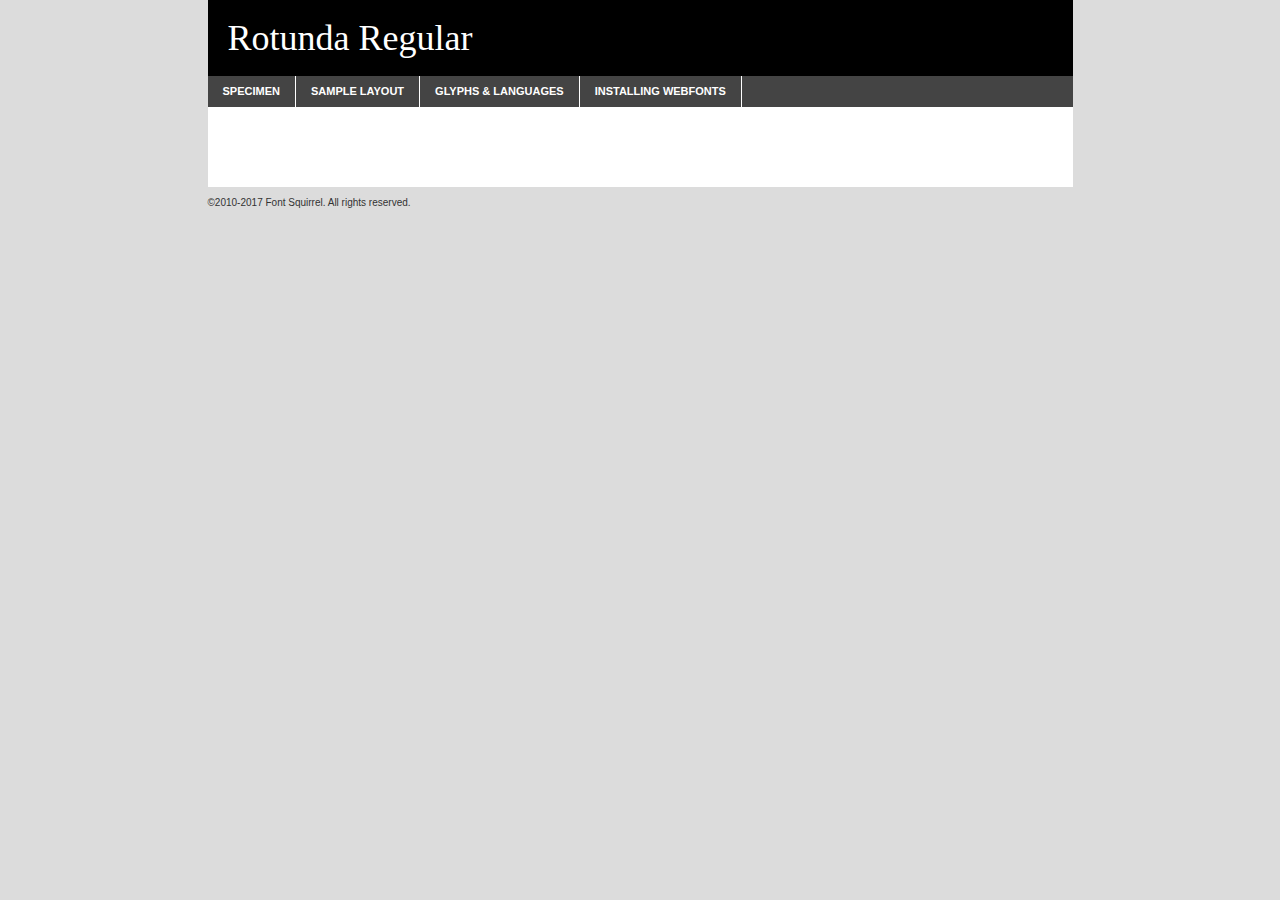
<file: css/fonts/rotunda-regular-demo.html>
<!DOCTYPE html PUBLIC "-//W3C//DTD XHTML 1.0 Transitional//EN"
        "http://www.w3.org/TR/xhtml1/DTD/xhtml1-transitional.dtd">

<html xmlns="http://www.w3.org/1999/xhtml" xml:lang="en" lang="en">
<head>
    <meta http-equiv="Content-Type" content="text/html; charset=utf-8"/>
    <script src="http://ajax.googleapis.com/ajax/libs/jquery/1.7.2/jquery.min.js" type="text/javascript" charset="utf-8"></script>
    <script type="text/javascript">
		(function($) {
			$.fn.easyTabs = function(option) {
				var param = jQuery.extend({ fadeSpeed: 'fast', defaultContent: 1, activeClass: 'active' }, option);
				$(this).each(function() {
					var thisId = '#' + this.id;
					if ( param.defaultContent == '' )
					{
						param.defaultContent = 1;
					}
					if ( typeof param.defaultContent == 'number' )
					{
						var defaultTab = $(thisId + ' .tabs li:eq(' + (param.defaultContent - 1) + ') a').attr('href').substr(1);
					}
					else
					{
						var defaultTab = param.defaultContent;
					}
					$(thisId + ' .tabs li a').each(function() {
						var tabToHide = $(this).attr('href').substr(1);
						$('#' + tabToHide).addClass('easytabs-tab-content');
					});
					hideAll();
					changeContent(defaultTab);

					function hideAll() {$(thisId + ' .easytabs-tab-content').hide();}

					function changeContent(tabId)
					{
						hideAll();
						$(thisId + ' .tabs li').removeClass(param.activeClass);
						$(thisId + ' .tabs li a[href=#' + tabId + ']').closest('li').addClass(param.activeClass);
						if ( param.fadeSpeed != 'none' )
						{
							$(thisId + ' #' + tabId).fadeIn(param.fadeSpeed);
						}
						else
						{
							$(thisId + ' #' + tabId).show();
						}
					}

					$(thisId + ' .tabs li').click(function() {
						var tabId = $(this).find('a').attr('href').substr(1);
						changeContent(tabId);
						return false;
					});
				});
			}
		})(jQuery);
    </script>
    <link rel="stylesheet" href="specimen_files/specimen_stylesheet.css" type="text/css" charset="utf-8"/>
    <link rel="stylesheet" href="stylesheet.css" type="text/css" charset="utf-8"/>

    <style type="text/css">
        		body {
			font-family: 'rotundaregular';
        		}

            </style>

    <title>Rotunda Regular Specimen</title>


    <script type="text/javascript" charset="utf-8">
		$(document).ready(function() {
			$('#container').easyTabs({ defaultContent: 1 });
		});
    </script>
</head>

<body>
<div id="container">
    <div id="header">
		Rotunda Regular    </div>
    <ul class="tabs">
        <li><a href="#specimen">Specimen</a></li>
        <li><a href="#layout">Sample Layout</a></li>
		        <li><a href="#glyphs">Glyphs &amp; Languages</a></li>
        <li><a href="#installing">Installing Webfonts</a></li>

    </ul>

    <div id="main_content">


        <div id="specimen">

            <div class="section">
                <div class="grid12 firstcol">
                    <div class="huge">AaBb</div>
                </div>
            </div>

            <div class="section">
                <div class="glyph_range">A&#x200B;B&#x200b;C&#x200b;D&#x200b;E&#x200b;F&#x200b;G&#x200b;H&#x200b;I&#x200b;J&#x200b;K&#x200b;L&#x200b;M&#x200b;N&#x200b;O&#x200b;P&#x200b;Q&#x200b;R&#x200b;S&#x200b;T&#x200b;U&#x200b;V&#x200b;W&#x200b;X&#x200b;Y&#x200b;Z&#x200b;a&#x200b;b&#x200b;c&#x200b;d&#x200b;e&#x200b;f&#x200b;g&#x200b;h&#x200b;i&#x200b;j&#x200b;k&#x200b;l&#x200b;m&#x200b;n&#x200b;o&#x200b;p&#x200b;q&#x200b;r&#x200b;s&#x200b;t&#x200b;u&#x200b;v&#x200b;w&#x200b;x&#x200b;y&#x200b;z&#x200b;1&#x200b;2&#x200b;3&#x200b;4&#x200b;5&#x200b;6&#x200b;7&#x200b;8&#x200b;9&#x200b;0&#x200b;&amp;&#x200b;.&#x200b;,&#x200b;?&#x200b;!&#x200b;&#64;&#x200b;(&#x200b;)&#x200b;#&#x200b;$&#x200b;%&#x200b;*&#x200b;+&#x200b;-&#x200b;=&#x200b;:&#x200b;;</div>
            </div>
            <div class="section">
                <div class="grid12 firstcol">
                    <table class="sample_table">
                        <tr>
                            <td>10</td>
                            <td class="size10">abcdefghijklmnopqrstuvwxyzABCDEFGHIJKLMNOPQRSTUVWXYZ0123456789abcdefghijklmnopqrstuvwxyzABCDEFGHIJKLMNOPQRSTUVWXYZ0123456789abcdefghijklmnopqrstuvwxyzABCDEFGHIJKLMNOPQRSTUVWXYZ</td>
                        </tr>
                        <tr>
                            <td>11</td>
                            <td class="size11">abcdefghijklmnopqrstuvwxyzABCDEFGHIJKLMNOPQRSTUVWXYZ0123456789abcdefghijklmnopqrstuvwxyzABCDEFGHIJKLMNOPQRSTUVWXYZ0123456789abcdefghijklmnopqrstuvwxyzABCDEFGHIJKLMNOPQRSTUVWXYZ</td>
                        </tr>
                        <tr>
                            <td>12</td>
                            <td class="size12">abcdefghijklmnopqrstuvwxyzABCDEFGHIJKLMNOPQRSTUVWXYZ0123456789abcdefghijklmnopqrstuvwxyzABCDEFGHIJKLMNOPQRSTUVWXYZ0123456789abcdefghijklmnopqrstuvwxyzABCDEFGHIJKLMNOPQRSTUVWXYZ</td>
                        </tr>
                        <tr>
                            <td>13</td>
                            <td class="size13">abcdefghijklmnopqrstuvwxyzABCDEFGHIJKLMNOPQRSTUVWXYZ0123456789abcdefghijklmnopqrstuvwxyzABCDEFGHIJKLMNOPQRSTUVWXYZ0123456789abcdefghijklmnopqrstuvwxyzABCDEFGHIJKLMNOPQRSTUVWXYZ</td>
                        </tr>
                        <tr>
                            <td>14</td>
                            <td class="size14">abcdefghijklmnopqrstuvwxyzABCDEFGHIJKLMNOPQRSTUVWXYZ0123456789abcdefghijklmnopqrstuvwxyzABCDEFGHIJKLMNOPQRSTUVWXYZ0123456789abcdefghijklmnopqrstuvwxyzABCDEFGHIJKLMNOPQRSTUVWXYZ</td>
                        </tr>
                        <tr>
                            <td>16</td>
                            <td class="size16">abcdefghijklmnopqrstuvwxyzABCDEFGHIJKLMNOPQRSTUVWXYZ0123456789abcdefghijklmnopqrstuvwxyzABCDEFGHIJKLMNOPQRSTUVWXYZ</td>
                        </tr>
                        <tr>
                            <td>18</td>
                            <td class="size18">abcdefghijklmnopqrstuvwxyzABCDEFGHIJKLMNOPQRSTUVWXYZ0123456789abcdefghijklmnopqrstuvwxyzABCDEFGHIJKLMNOPQRSTUVWXYZ</td>
                        </tr>
                        <tr>
                            <td>20</td>
                            <td class="size20">abcdefghijklmnopqrstuvwxyzABCDEFGHIJKLMNOPQRSTUVWXYZ0123456789abcdefghijklmnopqrstuvwxyzABCDEFGHIJKLMNOPQRSTUVWXYZ</td>
                        </tr>
                        <tr>
                            <td>24</td>
                            <td class="size24">abcdefghijklmnopqrstuvwxyzABCDEFGHIJKLMNOPQRSTUVWXYZ0123456789abcdefghijklmnopqrstuvwxyzABCDEFGHIJKLMNOPQRSTUVWXYZ</td>
                        </tr>
                        <tr>
                            <td>30</td>
                            <td class="size30">abcdefghijklmnopqrstuvwxyzABCDEFGHIJKLMNOPQRSTUVWXYZ0123456789abcdefghijklmnopqrstuvwxyzABCDEFGHIJKLMNOPQRSTUVWXYZ</td>
                        </tr>
                        <tr>
                            <td>36</td>
                            <td class="size36">abcdefghijklmnopqrstuvwxyzABCDEFGHIJKLMNOPQRSTUVWXYZ0123456789abcdefghijklmnopqrstuvwxyzABCDEFGHIJKLMNOPQRSTUVWXYZ</td>
                        </tr>
                        <tr>
                            <td>48</td>
                            <td class="size48">abcdefghijklmnopqrstuvwxyzABCDEFGHIJKLMNOPQRSTUVWXYZ0123456789abcdefghijklmnopqrstuvwxyzABCDEFGHIJKLMNOPQRSTUVWXYZ</td>
                        </tr>
                        <tr>
                            <td>60</td>
                            <td class="size60">abcdefghijklmnopqrstuvwxyzABCDEFGHIJKLMNOPQRSTUVWXYZ0123456789abcdefghijklmnopqrstuvwxyzABCDEFGHIJKLMNOPQRSTUVWXYZ</td>
                        </tr>
                        <tr>
                            <td>72</td>
                            <td class="size72">abcdefghijklmnopqrstuvwxyzABCDEFGHIJKLMNOPQRSTUVWXYZ0123456789abcdefghijklmnopqrstuvwxyzABCDEFGHIJKLMNOPQRSTUVWXYZ</td>
                        </tr>
                        <tr>
                            <td>90</td>
                            <td class="size90">abcdefghijklmnopqrstuvwxyzABCDEFGHIJKLMNOPQRSTUVWXYZ0123456789abcdefghijklmnopqrstuvwxyzABCDEFGHIJKLMNOPQRSTUVWXYZ</td>
                        </tr>
                    </table>

                </div>

            </div>


            <div class="section" id="bodycomparison">


                <div id="xheight">
                    <div class="fontbody">&#x25FC;&#x25FC;&#x25FC;&#x25FC;&#x25FC;&#x25FC;&#x25FC;&#x25FC;&#x25FC;&#x25FC;&#x25FC;&#x25FC;&#x25FC;&#x25FC;&#x25FC;&#x25FC;&#x25FC;&#x25FC;&#x25FC;&#x25FC;&#x25FC;&#x25FC;&#x25FC;&#x25FC;&#x25FC;&#x25FC;&#x25FC;&#x25FC;&#x25FC;&#x25FC;&#x25FC;&#x25FC;&#x25FC;&#x25FC;&#x25FC;&#x25FC;&#x25FC;&#x25FC;&#x25FC;&#x25FC;&#x25FC;&#x25FC;&#x25FC;&#x25FC;&#x25FC;&#x25FC;&#x25FC;&#x25FC;&#x25FC;&#x25FC;&#x25FC;&#x25FC;&#x25FC;&#x25FC;&#x25FC;&#x25FC;&#x25FC;&#x25FC;&#x25FC;&#x25FC;&#x25FC;&#x25FC;&#x25FC;&#x25FC;&#x25FC;&#x25FC;&#x25FC;&#x25FC;&#x25FC;&#x25FC;&#x25FC;&#x25FC;&#x25FC;&#x25FC;&#x25FC;&#x25FC;&#x25FC;&#x25FC;&#x25FC;&#x25FC;&#x25FC;&#x25FC;&#x25FC;&#x25FC;&#x25FC;&#x25FC;&#x25FC;&#x25FC;&#x25FC;&#x25FC;&#x25FC;&#x25FC;&#x25FC;&#x25FC;&#x25FC;&#x25FC;&#x25FC;&#x25FC;&#x25FC;body</div>
                    <div class="arialbody">body</div>
                    <div class="verdanabody">body</div>
                    <div class="georgiabody">body</div>
                </div>
                <div class="fontbody" style="z-index:1">
                    body<span>Rotunda Regular</span>
                </div>
                <div class="arialbody" style="z-index:1">
                    body<span>Arial</span>
                </div>
                <div class="verdanabody" style="z-index:1">
                    body<span>Verdana</span>
                </div>
                <div class="georgiabody" style="z-index:1">
                    body<span>Georgia</span>
                </div>


            </div>


            <div class="section psample psample_row1" id="">

                <div class="grid2 firstcol">
                    <p class="size10"><span>10.</span>Aenean lacinia bibendum nulla sed consectetur. Fusce dapibus, tellus ac cursus commodo, tortor mauris condimentum nibh, ut fermentum massa justo sit amet risus. Nullam id dolor id nibh ultricies vehicula ut id elit. Cum sociis natoque penatibus et magnis dis parturient montes, nascetur ridiculus mus. Nulla vitae elit libero, a pharetra augue.</p>

                </div>
                <div class="grid3">
                    <p class="size11"><span>11.</span>Aenean lacinia bibendum nulla sed consectetur. Fusce dapibus, tellus ac cursus commodo, tortor mauris condimentum nibh, ut fermentum massa justo sit amet risus. Nullam id dolor id nibh ultricies vehicula ut id elit. Cum sociis natoque penatibus et magnis dis parturient montes, nascetur ridiculus mus. Nulla vitae elit libero, a pharetra augue.</p>

                </div>
                <div class="grid3">
                    <p class="size12"><span>12.</span>Aenean lacinia bibendum nulla sed consectetur. Fusce dapibus, tellus ac cursus commodo, tortor mauris condimentum nibh, ut fermentum massa justo sit amet risus. Nullam id dolor id nibh ultricies vehicula ut id elit. Cum sociis natoque penatibus et magnis dis parturient montes, nascetur ridiculus mus. Nulla vitae elit libero, a pharetra augue.</p>

                </div>
                <div class="grid4">
                    <p class="size13"><span>13.</span>Aenean lacinia bibendum nulla sed consectetur. Fusce dapibus, tellus ac cursus commodo, tortor mauris condimentum nibh, ut fermentum massa justo sit amet risus. Nullam id dolor id nibh ultricies vehicula ut id elit. Cum sociis natoque penatibus et magnis dis parturient montes, nascetur ridiculus mus. Nulla vitae elit libero, a pharetra augue.</p>

                </div>
                <div class="white_blend"></div>

            </div>
            <div class="section psample psample_row2" id="">
                <div class="grid3 firstcol">
                    <p class="size14"><span>14.</span>Aenean lacinia bibendum nulla sed consectetur. Fusce dapibus, tellus ac cursus commodo, tortor mauris condimentum nibh, ut fermentum massa justo sit amet risus. Nullam id dolor id nibh ultricies vehicula ut id elit. Cum sociis natoque penatibus et magnis dis parturient montes, nascetur ridiculus mus. Nulla vitae elit libero, a pharetra augue.</p>

                </div>
                <div class="grid4">
                    <p class="size16"><span>16.</span>Aenean lacinia bibendum nulla sed consectetur. Fusce dapibus, tellus ac cursus commodo, tortor mauris condimentum nibh, ut fermentum massa justo sit amet risus. Nullam id dolor id nibh ultricies vehicula ut id elit. Cum sociis natoque penatibus et magnis dis parturient montes, nascetur ridiculus mus. Nulla vitae elit libero, a pharetra augue.</p>

                </div>
                <div class="grid5">
                    <p class="size18"><span>18.</span>Aenean lacinia bibendum nulla sed consectetur. Fusce dapibus, tellus ac cursus commodo, tortor mauris condimentum nibh, ut fermentum massa justo sit amet risus. Nullam id dolor id nibh ultricies vehicula ut id elit. Cum sociis natoque penatibus et magnis dis parturient montes, nascetur ridiculus mus. Nulla vitae elit libero, a pharetra augue.</p>

                </div>

                <div class="white_blend"></div>

            </div>

            <div class="section psample psample_row3" id="">
                <div class="grid5 firstcol">
                    <p class="size20"><span>20.</span>Aenean lacinia bibendum nulla sed consectetur. Fusce dapibus, tellus ac cursus commodo, tortor mauris condimentum nibh, ut fermentum massa justo sit amet risus. Nullam id dolor id nibh ultricies vehicula ut id elit. Cum sociis natoque penatibus et magnis dis parturient montes, nascetur ridiculus mus. Nulla vitae elit libero, a pharetra augue.</p>
                </div>
                <div class="grid7">
                    <p class="size24"><span>24.</span>Aenean lacinia bibendum nulla sed consectetur. Fusce dapibus, tellus ac cursus commodo, tortor mauris condimentum nibh, ut fermentum massa justo sit amet risus. Nullam id dolor id nibh ultricies vehicula ut id elit. Cum sociis natoque penatibus et magnis dis parturient montes, nascetur ridiculus mus. Nulla vitae elit libero, a pharetra augue.</p>
                </div>

                <div class="white_blend"></div>

            </div>

            <div class="section psample psample_row4" id="">
                <div class="grid12 firstcol">
                    <p class="size30"><span>30.</span>Aenean lacinia bibendum nulla sed consectetur. Fusce dapibus, tellus ac cursus commodo, tortor mauris condimentum nibh, ut fermentum massa justo sit amet risus. Nullam id dolor id nibh ultricies vehicula ut id elit. Cum sociis natoque penatibus et magnis dis parturient montes, nascetur ridiculus mus. Nulla vitae elit libero, a pharetra augue.</p>
                </div>
                <div class="white_blend"></div>

            </div>


            <div class="section psample psample_row1 fullreverse">
                <div class="grid2 firstcol">
                    <p class="size10"><span>10.</span>Aenean lacinia bibendum nulla sed consectetur. Fusce dapibus, tellus ac cursus commodo, tortor mauris condimentum nibh, ut fermentum massa justo sit amet risus. Nullam id dolor id nibh ultricies vehicula ut id elit. Cum sociis natoque penatibus et magnis dis parturient montes, nascetur ridiculus mus. Nulla vitae elit libero, a pharetra augue.</p>

                </div>
                <div class="grid3">
                    <p class="size11"><span>11.</span>Aenean lacinia bibendum nulla sed consectetur. Fusce dapibus, tellus ac cursus commodo, tortor mauris condimentum nibh, ut fermentum massa justo sit amet risus. Nullam id dolor id nibh ultricies vehicula ut id elit. Cum sociis natoque penatibus et magnis dis parturient montes, nascetur ridiculus mus. Nulla vitae elit libero, a pharetra augue.</p>

                </div>
                <div class="grid3">
                    <p class="size12"><span>12.</span>Aenean lacinia bibendum nulla sed consectetur. Fusce dapibus, tellus ac cursus commodo, tortor mauris condimentum nibh, ut fermentum massa justo sit amet risus. Nullam id dolor id nibh ultricies vehicula ut id elit. Cum sociis natoque penatibus et magnis dis parturient montes, nascetur ridiculus mus. Nulla vitae elit libero, a pharetra augue.</p>

                </div>
                <div class="grid4">
                    <p class="size13"><span>13.</span>Aenean lacinia bibendum nulla sed consectetur. Fusce dapibus, tellus ac cursus commodo, tortor mauris condimentum nibh, ut fermentum massa justo sit amet risus. Nullam id dolor id nibh ultricies vehicula ut id elit. Cum sociis natoque penatibus et magnis dis parturient montes, nascetur ridiculus mus. Nulla vitae elit libero, a pharetra augue.</p>

                </div>
                <div class="black_blend"></div>

            </div>

            <div class="section psample psample_row2 fullreverse">
                <div class="grid3 firstcol">
                    <p class="size14"><span>14.</span>Aenean lacinia bibendum nulla sed consectetur. Fusce dapibus, tellus ac cursus commodo, tortor mauris condimentum nibh, ut fermentum massa justo sit amet risus. Nullam id dolor id nibh ultricies vehicula ut id elit. Cum sociis natoque penatibus et magnis dis parturient montes, nascetur ridiculus mus. Nulla vitae elit libero, a pharetra augue.</p>

                </div>
                <div class="grid4">
                    <p class="size16"><span>16.</span>Aenean lacinia bibendum nulla sed consectetur. Fusce dapibus, tellus ac cursus commodo, tortor mauris condimentum nibh, ut fermentum massa justo sit amet risus. Nullam id dolor id nibh ultricies vehicula ut id elit. Cum sociis natoque penatibus et magnis dis parturient montes, nascetur ridiculus mus. Nulla vitae elit libero, a pharetra augue.</p>

                </div>
                <div class="grid5">
                    <p class="size18"><span>18.</span>Aenean lacinia bibendum nulla sed consectetur. Fusce dapibus, tellus ac cursus commodo, tortor mauris condimentum nibh, ut fermentum massa justo sit amet risus. Nullam id dolor id nibh ultricies vehicula ut id elit. Cum sociis natoque penatibus et magnis dis parturient montes, nascetur ridiculus mus. Nulla vitae elit libero, a pharetra augue.</p>

                </div>
                <div class="black_blend"></div>

            </div>

            <div class="section psample fullreverse psample_row3" id="">
                <div class="grid5 firstcol">
                    <p class="size20"><span>20.</span>Aenean lacinia bibendum nulla sed consectetur. Fusce dapibus, tellus ac cursus commodo, tortor mauris condimentum nibh, ut fermentum massa justo sit amet risus. Nullam id dolor id nibh ultricies vehicula ut id elit. Cum sociis natoque penatibus et magnis dis parturient montes, nascetur ridiculus mus. Nulla vitae elit libero, a pharetra augue.</p>
                </div>
                <div class="grid7">
                    <p class="size24"><span>24.</span>Aenean lacinia bibendum nulla sed consectetur. Fusce dapibus, tellus ac cursus commodo, tortor mauris condimentum nibh, ut fermentum massa justo sit amet risus. Nullam id dolor id nibh ultricies vehicula ut id elit. Cum sociis natoque penatibus et magnis dis parturient montes, nascetur ridiculus mus. Nulla vitae elit libero, a pharetra augue.</p>
                </div>

                <div class="black_blend"></div>

            </div>

            <div class="section psample fullreverse psample_row4" id="" style="border-bottom: 20px #000 solid;">
                <div class="grid12 firstcol">
                    <p class="size30"><span>30.</span>Aenean lacinia bibendum nulla sed consectetur. Fusce dapibus, tellus ac cursus commodo, tortor mauris condimentum nibh, ut fermentum massa justo sit amet risus. Nullam id dolor id nibh ultricies vehicula ut id elit. Cum sociis natoque penatibus et magnis dis parturient montes, nascetur ridiculus mus. Nulla vitae elit libero, a pharetra augue.</p>
                </div>
                <div class="black_blend"></div>

            </div>


        </div>

        <div id="layout">

            <div class="section">

                <div class="grid12 firstcol">
                    <h1>Lorem Ipsum Dolor</h1>
                    <h2>Etiam porta sem malesuada magna mollis euismod</h2>

                    <p class="byline">By <a href="#link">Aenean Lacinia</a></p>
                </div>
            </div>
            <div class="section">
                <div class="grid8 firstcol">
                    <p class="large">Donec sed odio dui. Morbi leo risus, porta ac consectetur ac, vestibulum at eros. Fusce dapibus, tellus ac cursus commodo, tortor mauris condimentum nibh, ut fermentum massa justo sit amet risus. </p>


                    <h3>Pellentesque ornare sem</h3>

                    <p>Maecenas sed diam eget risus varius blandit sit amet non magna. Maecenas faucibus mollis interdum. Donec ullamcorper nulla non metus auctor fringilla. Nullam id dolor id nibh ultricies vehicula ut id elit. Nullam id dolor id nibh ultricies vehicula ut id elit. </p>

                    <p>Aenean eu leo quam. Pellentesque ornare sem lacinia quam venenatis vestibulum. Lorem ipsum dolor sit amet, consectetur adipiscing elit. Cum sociis natoque penatibus et magnis dis parturient montes, nascetur ridiculus mus. </p>

                    <p>Nulla vitae elit libero, a pharetra augue. Praesent commodo cursus magna, vel scelerisque nisl consectetur et. Aenean lacinia bibendum nulla sed consectetur. </p>

                    <p>Nullam quis risus eget urna mollis ornare vel eu leo. Nullam quis risus eget urna mollis ornare vel eu leo. Maecenas sed diam eget risus varius blandit sit amet non magna. Donec ullamcorper nulla non metus auctor fringilla. </p>

                    <h3>Cras mattis consectetur</h3>

                    <p>Aenean eu leo quam. Pellentesque ornare sem lacinia quam venenatis vestibulum. Aenean lacinia bibendum nulla sed consectetur. Integer posuere erat a ante venenatis dapibus posuere velit aliquet. Cras mattis consectetur purus sit amet fermentum. </p>

                    <p>Nullam id dolor id nibh ultricies vehicula ut id elit. Nullam quis risus eget urna mollis ornare vel eu leo. Cras mattis consectetur purus sit amet fermentum.</p>
                </div>

                <div class="grid4 sidebar">

                    <div class="box reverse">
                        <p class="last">Nullam quis risus eget urna mollis ornare vel eu leo. Donec ullamcorper nulla non metus auctor fringilla. Cras mattis consectetur purus sit amet fermentum. Sed posuere consectetur est at lobortis. Lorem ipsum dolor sit amet, consectetur adipiscing elit. </p>
                    </div>

                    <p class="caption">Maecenas sed diam eget risus varius.</p>

                    <p>Vestibulum id ligula porta felis euismod semper. Integer posuere erat a ante venenatis dapibus posuere velit aliquet. Vestibulum id ligula porta felis euismod semper. Sed posuere consectetur est at lobortis. Maecenas sed diam eget risus varius blandit sit amet non magna. Fusce dapibus, tellus ac cursus commodo, tortor mauris condimentum nibh, ut fermentum massa justo sit amet risus. </p>


                    <p>Duis mollis, est non commodo luctus, nisi erat porttitor ligula, eget lacinia odio sem nec elit. Aenean lacinia bibendum nulla sed consectetur. Vivamus sagittis lacus vel augue laoreet rutrum faucibus dolor auctor. Aenean lacinia bibendum nulla sed consectetur. Nullam quis risus eget urna mollis ornare vel eu leo. </p>

                    <p>Praesent commodo cursus magna, vel scelerisque nisl consectetur et. Donec ullamcorper nulla non metus auctor fringilla. Maecenas faucibus mollis interdum. Fusce dapibus, tellus ac cursus commodo, tortor mauris condimentum nibh, ut fermentum massa justo sit amet risus. </p>

                </div>
            </div>

        </div>


		

        <div id="glyphs">
            <div class="section">
                <div class="grid12 firstcol">

                    <h1>Language Support</h1>
                    <p>The subset of Rotunda Regular in this kit supports the following languages:<br/>

						Albanian, Basque, Breton, Chamorro, Danish, Dutch, English, Faroese, Finnish, French, Frisian, Galician, German, Icelandic, Italian, Malagasy, Norwegian, Portuguese, Spanish, Alsatian, Aragonese, Arapaho, Arrernte, Asturian, Aymara, Bislama, Cebuano, Corsican, Fijian, French_creole, Genoese, Gilbertese, Greenlandic, Haitian_creole, Hiligaynon, Hmong, Hopi, Ibanag, Iloko_ilokano, Indonesian, Interglossa_glosa, Interlingua, Irish_gaelic, Jerriais, Lojban, Lombard, Luxembourgeois, Manx, Mohawk, Norfolk_pitcairnese, Occitan, Oromo, Pangasinan, Papiamento, Piedmontese, Potawatomi, Rhaeto-romance, Romansh, Rotokas, Sami_lule, Samoan, Sardinian, Scots_gaelic, Seychelles_creole, Shona, Sicilian, Somali, Southern_ndebele, Swahili, Swati_swazi, Tagalog_filipino_pilipino, Tetum, Tok_pisin, Uyghur_latinized, Volapuk, Walloon, Warlpiri, Xhosa, Yapese, Zulu, Latinbasic, Ubasic, Demo                    </p>
                    <h1>Glyph Chart</h1>
                    <p>The subset of Rotunda Regular in this kit includes all the glyphs listed below. Unicode entities are included above each glyph to help you insert individual characters into your layout.</p>
                    <div id="glyph_chart">

																																	                                <div><p>&amp;#13;</p>&#13;</div>
																				                                <div><p>&amp;#32;</p>&#32;</div>
																				                                <div><p>&amp;#33;</p>&#33;</div>
																				                                <div><p>&amp;#34;</p>&#34;</div>
																				                                <div><p>&amp;#35;</p>&#35;</div>
																				                                <div><p>&amp;#36;</p>&#36;</div>
																				                                <div><p>&amp;#37;</p>&#37;</div>
																				                                <div><p>&amp;#38;</p>&#38;</div>
																				                                <div><p>&amp;#39;</p>&#39;</div>
																				                                <div><p>&amp;#40;</p>&#40;</div>
																				                                <div><p>&amp;#41;</p>&#41;</div>
																				                                <div><p>&amp;#42;</p>&#42;</div>
																				                                <div><p>&amp;#43;</p>&#43;</div>
																				                                <div><p>&amp;#44;</p>&#44;</div>
																				                                <div><p>&amp;#45;</p>&#45;</div>
																				                                <div><p>&amp;#46;</p>&#46;</div>
																				                                <div><p>&amp;#47;</p>&#47;</div>
																				                                <div><p>&amp;#48;</p>&#48;</div>
																				                                <div><p>&amp;#49;</p>&#49;</div>
																				                                <div><p>&amp;#50;</p>&#50;</div>
																				                                <div><p>&amp;#51;</p>&#51;</div>
																				                                <div><p>&amp;#52;</p>&#52;</div>
																				                                <div><p>&amp;#53;</p>&#53;</div>
																				                                <div><p>&amp;#54;</p>&#54;</div>
																				                                <div><p>&amp;#55;</p>&#55;</div>
																				                                <div><p>&amp;#56;</p>&#56;</div>
																				                                <div><p>&amp;#57;</p>&#57;</div>
																				                                <div><p>&amp;#58;</p>&#58;</div>
																				                                <div><p>&amp;#59;</p>&#59;</div>
																				                                <div><p>&amp;#60;</p>&#60;</div>
																				                                <div><p>&amp;#61;</p>&#61;</div>
																				                                <div><p>&amp;#62;</p>&#62;</div>
																				                                <div><p>&amp;#63;</p>&#63;</div>
																				                                <div><p>&amp;#64;</p>&#64;</div>
																				                                <div><p>&amp;#65;</p>&#65;</div>
																				                                <div><p>&amp;#66;</p>&#66;</div>
																				                                <div><p>&amp;#67;</p>&#67;</div>
																				                                <div><p>&amp;#68;</p>&#68;</div>
																				                                <div><p>&amp;#69;</p>&#69;</div>
																				                                <div><p>&amp;#70;</p>&#70;</div>
																				                                <div><p>&amp;#71;</p>&#71;</div>
																				                                <div><p>&amp;#72;</p>&#72;</div>
																				                                <div><p>&amp;#73;</p>&#73;</div>
																				                                <div><p>&amp;#74;</p>&#74;</div>
																				                                <div><p>&amp;#75;</p>&#75;</div>
																				                                <div><p>&amp;#76;</p>&#76;</div>
																				                                <div><p>&amp;#77;</p>&#77;</div>
																				                                <div><p>&amp;#78;</p>&#78;</div>
																				                                <div><p>&amp;#79;</p>&#79;</div>
																				                                <div><p>&amp;#80;</p>&#80;</div>
																				                                <div><p>&amp;#81;</p>&#81;</div>
																				                                <div><p>&amp;#82;</p>&#82;</div>
																				                                <div><p>&amp;#83;</p>&#83;</div>
																				                                <div><p>&amp;#84;</p>&#84;</div>
																				                                <div><p>&amp;#85;</p>&#85;</div>
																				                                <div><p>&amp;#86;</p>&#86;</div>
																				                                <div><p>&amp;#87;</p>&#87;</div>
																				                                <div><p>&amp;#88;</p>&#88;</div>
																				                                <div><p>&amp;#89;</p>&#89;</div>
																				                                <div><p>&amp;#90;</p>&#90;</div>
																				                                <div><p>&amp;#91;</p>&#91;</div>
																				                                <div><p>&amp;#92;</p>&#92;</div>
																				                                <div><p>&amp;#93;</p>&#93;</div>
																				                                <div><p>&amp;#94;</p>&#94;</div>
																				                                <div><p>&amp;#95;</p>&#95;</div>
																				                                <div><p>&amp;#96;</p>&#96;</div>
																				                                <div><p>&amp;#97;</p>&#97;</div>
																				                                <div><p>&amp;#98;</p>&#98;</div>
																				                                <div><p>&amp;#99;</p>&#99;</div>
																				                                <div><p>&amp;#100;</p>&#100;</div>
																				                                <div><p>&amp;#101;</p>&#101;</div>
																				                                <div><p>&amp;#102;</p>&#102;</div>
																				                                <div><p>&amp;#103;</p>&#103;</div>
																				                                <div><p>&amp;#104;</p>&#104;</div>
																				                                <div><p>&amp;#105;</p>&#105;</div>
																				                                <div><p>&amp;#106;</p>&#106;</div>
																				                                <div><p>&amp;#107;</p>&#107;</div>
																				                                <div><p>&amp;#108;</p>&#108;</div>
																				                                <div><p>&amp;#109;</p>&#109;</div>
																				                                <div><p>&amp;#110;</p>&#110;</div>
																				                                <div><p>&amp;#111;</p>&#111;</div>
																				                                <div><p>&amp;#112;</p>&#112;</div>
																				                                <div><p>&amp;#113;</p>&#113;</div>
																				                                <div><p>&amp;#114;</p>&#114;</div>
																				                                <div><p>&amp;#115;</p>&#115;</div>
																				                                <div><p>&amp;#116;</p>&#116;</div>
																				                                <div><p>&amp;#117;</p>&#117;</div>
																				                                <div><p>&amp;#118;</p>&#118;</div>
																				                                <div><p>&amp;#119;</p>&#119;</div>
																				                                <div><p>&amp;#120;</p>&#120;</div>
																				                                <div><p>&amp;#121;</p>&#121;</div>
																				                                <div><p>&amp;#122;</p>&#122;</div>
																				                                <div><p>&amp;#123;</p>&#123;</div>
																				                                <div><p>&amp;#124;</p>&#124;</div>
																				                                <div><p>&amp;#125;</p>&#125;</div>
																				                                <div><p>&amp;#126;</p>&#126;</div>
																				                                <div><p>&amp;#160;</p>&#160;</div>
																				                                <div><p>&amp;#161;</p>&#161;</div>
																				                                <div><p>&amp;#162;</p>&#162;</div>
																				                                <div><p>&amp;#163;</p>&#163;</div>
																				                                <div><p>&amp;#164;</p>&#164;</div>
																				                                <div><p>&amp;#165;</p>&#165;</div>
																				                                <div><p>&amp;#166;</p>&#166;</div>
																				                                <div><p>&amp;#167;</p>&#167;</div>
																				                                <div><p>&amp;#168;</p>&#168;</div>
																				                                <div><p>&amp;#169;</p>&#169;</div>
																				                                <div><p>&amp;#170;</p>&#170;</div>
																				                                <div><p>&amp;#171;</p>&#171;</div>
																				                                <div><p>&amp;#172;</p>&#172;</div>
																				                                <div><p>&amp;#173;</p>&#173;</div>
																				                                <div><p>&amp;#174;</p>&#174;</div>
																				                                <div><p>&amp;#175;</p>&#175;</div>
																				                                <div><p>&amp;#176;</p>&#176;</div>
																				                                <div><p>&amp;#177;</p>&#177;</div>
																				                                <div><p>&amp;#178;</p>&#178;</div>
																				                                <div><p>&amp;#179;</p>&#179;</div>
																				                                <div><p>&amp;#180;</p>&#180;</div>
																				                                <div><p>&amp;#181;</p>&#181;</div>
																				                                <div><p>&amp;#182;</p>&#182;</div>
																				                                <div><p>&amp;#183;</p>&#183;</div>
																				                                <div><p>&amp;#184;</p>&#184;</div>
																				                                <div><p>&amp;#185;</p>&#185;</div>
																				                                <div><p>&amp;#186;</p>&#186;</div>
																				                                <div><p>&amp;#187;</p>&#187;</div>
																				                                <div><p>&amp;#188;</p>&#188;</div>
																				                                <div><p>&amp;#189;</p>&#189;</div>
																				                                <div><p>&amp;#190;</p>&#190;</div>
																				                                <div><p>&amp;#191;</p>&#191;</div>
																				                                <div><p>&amp;#192;</p>&#192;</div>
																				                                <div><p>&amp;#193;</p>&#193;</div>
																				                                <div><p>&amp;#194;</p>&#194;</div>
																				                                <div><p>&amp;#195;</p>&#195;</div>
																				                                <div><p>&amp;#196;</p>&#196;</div>
																				                                <div><p>&amp;#197;</p>&#197;</div>
																				                                <div><p>&amp;#198;</p>&#198;</div>
																				                                <div><p>&amp;#199;</p>&#199;</div>
																				                                <div><p>&amp;#200;</p>&#200;</div>
																				                                <div><p>&amp;#201;</p>&#201;</div>
																				                                <div><p>&amp;#202;</p>&#202;</div>
																				                                <div><p>&amp;#203;</p>&#203;</div>
																				                                <div><p>&amp;#204;</p>&#204;</div>
																				                                <div><p>&amp;#205;</p>&#205;</div>
																				                                <div><p>&amp;#206;</p>&#206;</div>
																				                                <div><p>&amp;#207;</p>&#207;</div>
																				                                <div><p>&amp;#208;</p>&#208;</div>
																				                                <div><p>&amp;#209;</p>&#209;</div>
																				                                <div><p>&amp;#210;</p>&#210;</div>
																				                                <div><p>&amp;#211;</p>&#211;</div>
																				                                <div><p>&amp;#212;</p>&#212;</div>
																				                                <div><p>&amp;#213;</p>&#213;</div>
																				                                <div><p>&amp;#214;</p>&#214;</div>
																				                                <div><p>&amp;#215;</p>&#215;</div>
																				                                <div><p>&amp;#216;</p>&#216;</div>
																				                                <div><p>&amp;#217;</p>&#217;</div>
																				                                <div><p>&amp;#218;</p>&#218;</div>
																				                                <div><p>&amp;#219;</p>&#219;</div>
																				                                <div><p>&amp;#220;</p>&#220;</div>
																				                                <div><p>&amp;#221;</p>&#221;</div>
																				                                <div><p>&amp;#222;</p>&#222;</div>
																				                                <div><p>&amp;#223;</p>&#223;</div>
																				                                <div><p>&amp;#224;</p>&#224;</div>
																				                                <div><p>&amp;#225;</p>&#225;</div>
																				                                <div><p>&amp;#226;</p>&#226;</div>
																				                                <div><p>&amp;#227;</p>&#227;</div>
																				                                <div><p>&amp;#228;</p>&#228;</div>
																				                                <div><p>&amp;#229;</p>&#229;</div>
																				                                <div><p>&amp;#230;</p>&#230;</div>
																				                                <div><p>&amp;#231;</p>&#231;</div>
																				                                <div><p>&amp;#232;</p>&#232;</div>
																				                                <div><p>&amp;#233;</p>&#233;</div>
																				                                <div><p>&amp;#234;</p>&#234;</div>
																				                                <div><p>&amp;#235;</p>&#235;</div>
																				                                <div><p>&amp;#236;</p>&#236;</div>
																				                                <div><p>&amp;#237;</p>&#237;</div>
																				                                <div><p>&amp;#238;</p>&#238;</div>
																				                                <div><p>&amp;#239;</p>&#239;</div>
																				                                <div><p>&amp;#240;</p>&#240;</div>
																				                                <div><p>&amp;#241;</p>&#241;</div>
																				                                <div><p>&amp;#242;</p>&#242;</div>
																				                                <div><p>&amp;#243;</p>&#243;</div>
																				                                <div><p>&amp;#244;</p>&#244;</div>
																				                                <div><p>&amp;#245;</p>&#245;</div>
																				                                <div><p>&amp;#246;</p>&#246;</div>
																				                                <div><p>&amp;#247;</p>&#247;</div>
																				                                <div><p>&amp;#248;</p>&#248;</div>
																				                                <div><p>&amp;#249;</p>&#249;</div>
																				                                <div><p>&amp;#250;</p>&#250;</div>
																				                                <div><p>&amp;#251;</p>&#251;</div>
																				                                <div><p>&amp;#252;</p>&#252;</div>
																				                                <div><p>&amp;#253;</p>&#253;</div>
																				                                <div><p>&amp;#254;</p>&#254;</div>
																				                                <div><p>&amp;#255;</p>&#255;</div>
																				                                <div><p>&amp;#338;</p>&#338;</div>
																				                                <div><p>&amp;#339;</p>&#339;</div>
																				                                <div><p>&amp;#376;</p>&#376;</div>
																				                                <div><p>&amp;#710;</p>&#710;</div>
																				                                <div><p>&amp;#732;</p>&#732;</div>
																				                                <div><p>&amp;#8192;</p>&#8192;</div>
																				                                <div><p>&amp;#8193;</p>&#8193;</div>
																				                                <div><p>&amp;#8194;</p>&#8194;</div>
																				                                <div><p>&amp;#8195;</p>&#8195;</div>
																				                                <div><p>&amp;#8196;</p>&#8196;</div>
																				                                <div><p>&amp;#8197;</p>&#8197;</div>
																				                                <div><p>&amp;#8198;</p>&#8198;</div>
																				                                <div><p>&amp;#8199;</p>&#8199;</div>
																				                                <div><p>&amp;#8200;</p>&#8200;</div>
																				                                <div><p>&amp;#8201;</p>&#8201;</div>
																				                                <div><p>&amp;#8202;</p>&#8202;</div>
																				                                <div><p>&amp;#8208;</p>&#8208;</div>
																				                                <div><p>&amp;#8209;</p>&#8209;</div>
																				                                <div><p>&amp;#8210;</p>&#8210;</div>
																				                                <div><p>&amp;#8211;</p>&#8211;</div>
																				                                <div><p>&amp;#8212;</p>&#8212;</div>
																				                                <div><p>&amp;#8216;</p>&#8216;</div>
																				                                <div><p>&amp;#8217;</p>&#8217;</div>
																				                                <div><p>&amp;#8218;</p>&#8218;</div>
																				                                <div><p>&amp;#8220;</p>&#8220;</div>
																				                                <div><p>&amp;#8221;</p>&#8221;</div>
																				                                <div><p>&amp;#8222;</p>&#8222;</div>
																				                                <div><p>&amp;#8226;</p>&#8226;</div>
																				                                <div><p>&amp;#8230;</p>&#8230;</div>
																				                                <div><p>&amp;#8239;</p>&#8239;</div>
																				                                <div><p>&amp;#8249;</p>&#8249;</div>
																				                                <div><p>&amp;#8250;</p>&#8250;</div>
																				                                <div><p>&amp;#8287;</p>&#8287;</div>
																				                                <div><p>&amp;#8364;</p>&#8364;</div>
																				                                <div><p>&amp;#8482;</p>&#8482;</div>
																				                                <div><p>&amp;#9724;</p>&#9724;</div>
																																													                    </div>
                </div>


            </div>
        </div>


        <div id="specs">

        </div>

        <div id="installing">
            <div class="section">
                <div class="grid7 firstcol">
                    <h1>Installing Webfonts</h1>

                    <p>Webfonts are supported by all major browser platforms but not all in the same way. There are currently four different font formats that must be included in order to target all browsers. This includes TTF, WOFF, EOT and SVG.</p>

                    <h2>1. Upload your webfonts</h2>
                    <p>You must upload your webfont kit to your website. They should be in or near the same directory as your CSS files.</p>

                    <h2>2. Include the webfont stylesheet</h2>
                    <p>A special CSS @font-face declaration helps the various browsers select the appropriate font it needs without causing you a bunch of headaches. Learn more about this syntax by reading the <a href="https://www.fontspring.com/blog/further-hardening-of-the-bulletproof-syntax">Fontspring blog post</a> about it. The code for it is as follows:</p>


                    <code>
                        @font-face{
                        font-family: 'MyWebFont';
                        src: url('WebFont.eot');
                        src: url('WebFont.eot?#iefix') format('embedded-opentype'),
                        url('WebFont.woff') format('woff'),
                        url('WebFont.ttf') format('truetype'),
                        url('WebFont.svg#webfont') format('svg');
                        }
                    </code>

                    <p>We've already gone ahead and generated the code for you. All you have to do is link to the stylesheet in your HTML, like this:</p>
                    <code>&lt;link rel=&quot;stylesheet&quot; href=&quot;stylesheet.css&quot; type=&quot;text/css&quot; charset=&quot;utf-8&quot; /&gt;</code>

                    <h2>3. Modify your own stylesheet</h2>
                    <p>To take advantage of your new fonts, you must tell your stylesheet to use them. Look at the original @font-face declaration above and find the property called "font-family." The name linked there will be what you use to reference the font. Prepend that webfont name to the font stack in the "font-family" property, inside the selector you want to change. For example:</p>
                    <code>p { font-family: 'WebFont', Arial, sans-serif; }</code>

                    <h2>4. Test</h2>
                    <p>Getting webfonts to work cross-browser <em>can</em> be tricky. Use the information in the sidebar to help you if you find that fonts aren't loading in a particular browser.</p>
                </div>

                <div class="grid5 sidebar">
                    <div class="box">
                        <h2>Troubleshooting<br/>Font-Face Problems</h2>
                        <p>Having trouble getting your webfonts to load in your new website? Here are some tips to sort out what might be the problem.</p>

                        <h3>Fonts not showing in any browser</h3>

                        <p>This sounds like you need to work on the plumbing. You either did not upload the fonts to the correct directory, or you did not link the fonts properly in the CSS. If you've confirmed that all this is correct and you still have a problem, take a look at your .htaccess file and see if requests are getting intercepted.</p>

                        <h3>Fonts not loading in iPhone or iPad</h3>

                        <p>The most common problem here is that you are serving the fonts from an IIS server. IIS refuses to serve files that have unknown MIME types. If that is the case, you must set the MIME type for SVG to "image/svg+xml" in the server settings. Follow these instructions from Microsoft if you need help.</p>

                        <h3>Fonts not loading in Firefox</h3>

                        <p>The primary reason for this failure? You are still using a version Firefox older than 3.5. So upgrade already! If that isn't it, then you are very likely serving fonts from a different domain. Firefox requires that all font assets be served from the same domain. Lastly it is possible that you need to add WOFF to your list of MIME types (if you are serving via IIS.)</p>

                        <h3>Fonts not loading in IE</h3>

                        <p>Are you looking at Internet Explorer on an actual Windows machine or are you cheating by using a service like Adobe BrowserLab? Many of these screenshot services do not render @font-face for IE. Best to test it on a real machine.</p>

                        <h3>Fonts not loading in IE9</h3>

                        <p>IE9, like Firefox, requires that fonts be served from the same domain as the website. Make sure that is the case.</p>
                    </div>
                </div>
            </div>

        </div>

    </div>
    <div id="footer">
        <p>&copy;2010-2017 Font Squirrel. All rights reserved.</p>
    </div>
</div>
</body>
</html>
</file>
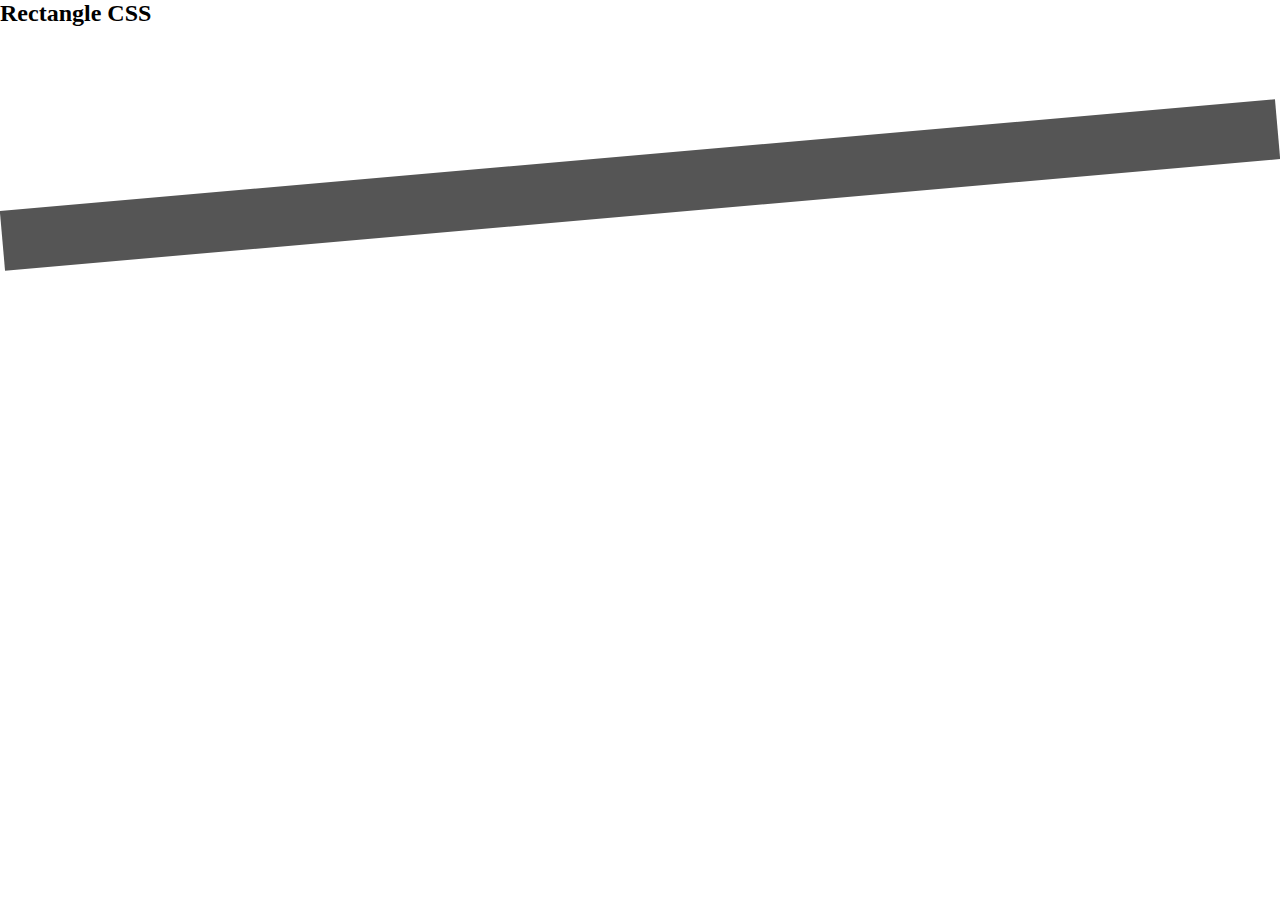
<file: others/test/test.html>
<!DOCTYPE html>
<!DOCTYPE html>
<html>
<head>
<meta name="viewport" content="width=device-width, initial-scale=1">
<style>
*{
  margin: 0;
  padding: 0;
}

.rectangle {
  height: 60px;
  width: 100%;
  background-color: #555;
  margin-top: 10vw;
  transform: rotate(175deg);
}
</style>
</head>
<body>

<h2>Rectangle CSS</h2>
<div class="rectangle"></div>

</body>
</html>
</file>
<file: css/fonts/stylesheet.css>
/*! Generated by Font Squirrel (https://www.fontsquirrel.com) on October 17, 2022 */



/* @font-face {
    font-family: 'rotundaregular';
    src: url('C:\Users\hyPerTEXT\Desktop\CrypTrack\css\fonts\rotunda-regular-webfont.woff2') format('woff2'),
         url('C:\Users\hyPerTEXT\Desktop\CrypTrack\css\fonts\rotunda-regular-webfont.woff') format('woff');
    font-weight: normal;
    font-style: normal;

} */
</file>
<file: css/fonts/specimen_files/specimen_stylesheet.css>
@import url('grid_12-825-55-15.css');

/*  
	CSS Reset by Eric Meyer - Released under Public Domain
    http://meyerweb.com/eric/tools/css/reset/
*/
html, body, div, span, applet, object, iframe,
h1, h2, h3, h4, h5, h6, p, blockquote, pre,
a, abbr, acronym, address, big, cite, code,
del, dfn, em, font, img, ins, kbd, q, s, samp,
small, strike, strong, sub, sup, tt, var,
b, u, i, center, dl, dt, dd, ol, ul, li,
fieldset, form, label, legend, table,
caption, tbody, tfoot, thead, tr, th, td {
	margin:         0;
	padding:        0;
	border:         0;
	outline:        0;
	font-size:      100%;
	vertical-align: baseline;
	background:     transparent;
}

body {
	line-height: 1;
}

ol, ul {
	list-style: none;
}

blockquote, q {
	quotes: none;
}

blockquote:before, blockquote:after,
q:before, q:after {
	content: '';
	content: none;
}

:focus {
	outline: 0;
}

ins {
	text-decoration: none;
}

del {
	text-decoration: line-through;
}

table {
	border-collapse: collapse;
	border-spacing:  0;
}


body {
	color:            #000;
	background-color: #dcdcdc;
}

a {
	text-decoration: none;
	color:           #1883ba;
}

h1 {
	font-size:     32px;
	font-weight:   normal;
	font-style:    normal;
	margin-bottom: 18px;
}

h2 {
	font-size: 18px;
}

#container {
	width:  865px;
	margin: 0px auto;
}


#header {
	padding:          20px;
	font-size:        36px;
	background-color: #000;
	color:            #fff;
}

#header span {
	color: #666;
}

#main_content {
	background-color: #fff;
	padding:          60px 20px 20px;
}


#footer p {
	margin:         0;
	padding-top:    10px;
	padding-bottom: 50px;
	color:          #333;
	font:           10px Arial, sans-serif;
}

.tabs {
	width:            100%;
	height:           31px;
	background-color: #444;
}

.tabs li {
	float:            left;
	margin:           0;
	overflow:         hidden;
	background-color: #444;
}

.tabs li a {
	display:         block;
	color:           #fff;
	text-decoration: none;
	font:            bold 11px/11px 'Arial';
	text-transform:  uppercase;
	padding:         10px 15px;
	border-right:    1px solid #fff;
}

.tabs li a:hover {
	background-color: #00b3ff;

}

.tabs li.active a {
	color:            #000;
	background-color: #fff;
}


div.huge {

	font-size:      300px;
	line-height:    1em;
	padding:        0;
	letter-spacing: -.02em;
	overflow:       hidden;
}

div.glyph_range {
	font-size:   72px;
	line-height: 1.1em;
}

.size10 {
	font-size: 10px;
}

.size11 {
	font-size: 11px;
}

.size12 {
	font-size: 12px;
}

.size13 {
	font-size: 13px;
}

.size14 {
	font-size: 14px;
}

.size16 {
	font-size: 16px;
}

.size18 {
	font-size: 18px;
}

.size20 {
	font-size: 20px;
}

.size24 {
	font-size: 24px;
}

.size30 {
	font-size: 30px;
}

.size36 {
	font-size: 36px;
}

.size48 {
	font-size: 48px;
}

.size60 {
	font-size: 60px;
}

.size72 {
	font-size: 72px;
}

.size90 {
	font-size: 90px;
}


.psample_row1 {
	height: 120px;
}

.psample_row1 {
	height: 120px;
}

.psample_row2 {
	height: 160px;
}

.psample_row3 {
	height: 160px;
}

.psample_row4 {
	height: 160px;
}

.psample {
	overflow: hidden;
	position: relative;
}

.psample p {
	line-height: 1.3em;
	display:     block;
	overflow:    hidden;
	margin:      0;
}

.psample span {
	margin-right: .5em;
}

.white_blend {
	width:            100%;
	height:           61px;
	background-image: url([data-uri]);
	position:         absolute;
	bottom:           0;
}

.black_blend {
	width:            100%;
	height:           61px;
	background-image: url([data-uri]);
	position:         absolute;
	bottom:           0;
}

.fullreverse {
	background:    #000 !important;
	color:         #fff !important;
	margin-left:   -20px;
	padding-left:  20px;
	margin-right:  -20px;
	padding-right: 20px;
	padding:       20px;
	margin-bottom: 0;
}


.sample_table td {
	padding-top:    3px;
	padding-bottom: 5px;
	padding-left:   5px;
	vertical-align: middle;
	line-height:    1.2em;
}

.sample_table td:first-child {
	background-color: #eee;
	text-align:       right;
	padding-right:    5px;
	padding-left:     0;
	padding:          5px;
	font:             11px/12px 'Courier New', Courier, mono;
}

code {
	white-space:      pre;
	background-color: #eee;
	display:          block;
	padding:          10px;
	margin-bottom:    18px;
	overflow:         auto;
}


.bottom, .last {
	margin-bottom:  0 !important;
	padding-bottom: 0 !important;
}

.box {
	padding:       18px;
	margin-bottom: 18px;
	background:    #eee;
}

.reverse, .reversed {
	background: #000 !important;
	color:      #fff !important;
	border:     none !important;
}

#bodycomparison {
	position:    relative;
	overflow:    hidden;
	font-size:   72px;
	height:      90px;
	white-space: nowrap;
}

#bodycomparison div {
	font-size:   72px;
	line-height: 90px;
	display:     inline;
	margin:      0 15px 0 0;
	padding:     0;
}

#bodycomparison div span {
	font:     10px Arial;
	position: absolute;
	left:     0;
}

#xheight {
	float:       none;
	position:    absolute;
	color:       #d9f3ff;
	font-size:   72px;
	line-height: 90px;
}

.fontbody {
	position: relative;
}

.arialbody {
	font-family: Arial;
	position:    relative;
}

.verdanabody {
	font-family: Verdana;
	position:    relative;
}

.georgiabody {
	font-family: Georgia;
	position:    relative;
}

/* @group Layout page
 */

#layout h1 {
	font-size:   36px;
	line-height: 42px;
	font-weight: normal;
	font-style:  normal;
}

#layout h2 {
	font-size:   24px;
	line-height: 23px;
	font-weight: normal;
	font-style:  normal;
}

#layout h3 {
	font-size:   22px;
	line-height: 1.4em;
	margin-top:  1em;
	font-weight: normal;
	font-style:  normal;
}


#layout p.byline {
	font-size:     12px;
	margin-top:    18px;
	line-height:   12px;
	margin-bottom: 0;
}

#layout p {
	font-size:     14px;
	line-height:   21px;
	margin-bottom: .5em;
}

#layout p.large {
	font-size:   18px;
	line-height: 26px;
}

#layout .sidebar p {
	font-size:   12px;
	line-height: 1.4em;
}

#layout p.caption {
	font-size:     10px;
	margin-top:    -16px;
	margin-bottom: 18px;
}

/* @end */

/* @group Glyphs */

#glyph_chart div {
	background-color: #d9f3ff;
	color:            black;
	float:            left;
	font-size:        36px;
	height:           1.2em;
	line-height:      1.2em;
	margin-bottom:    1px;
	margin-right:     1px;
	text-align:       center;
	width:            1.2em;
	position:         relative;
	padding:          .6em .2em .2em;
}

#glyph_chart div p {
	position:         absolute;
	left:             0;
	top:              0;
	display:          block;
	text-align:       center;
	font:             bold 9px Arial, sans-serif;
	background-color: #3a768f;
	width:            100%;
	color:            #fff;
	padding:          2px 0;
}


#glyphs h1 {
	font-family: Arial, sans-serif;
}

/* @end */

/* @group Installing */

#installing {
	font: 13px Arial, sans-serif;
}

#installing p,
#glyphs p {
	line-height:   1.2em;
	margin-bottom: 18px;
	font:          13px Arial, sans-serif;
}


#installing h3 {
	font-size:  15px;
	margin-top: 18px;
}

/* @end */

#rendering h1 {
	font-family: Arial, sans-serif;
}

.render_table td {
	font:           11px 'Courier New', Courier, mono;
	vertical-align: middle;
}
</file>
